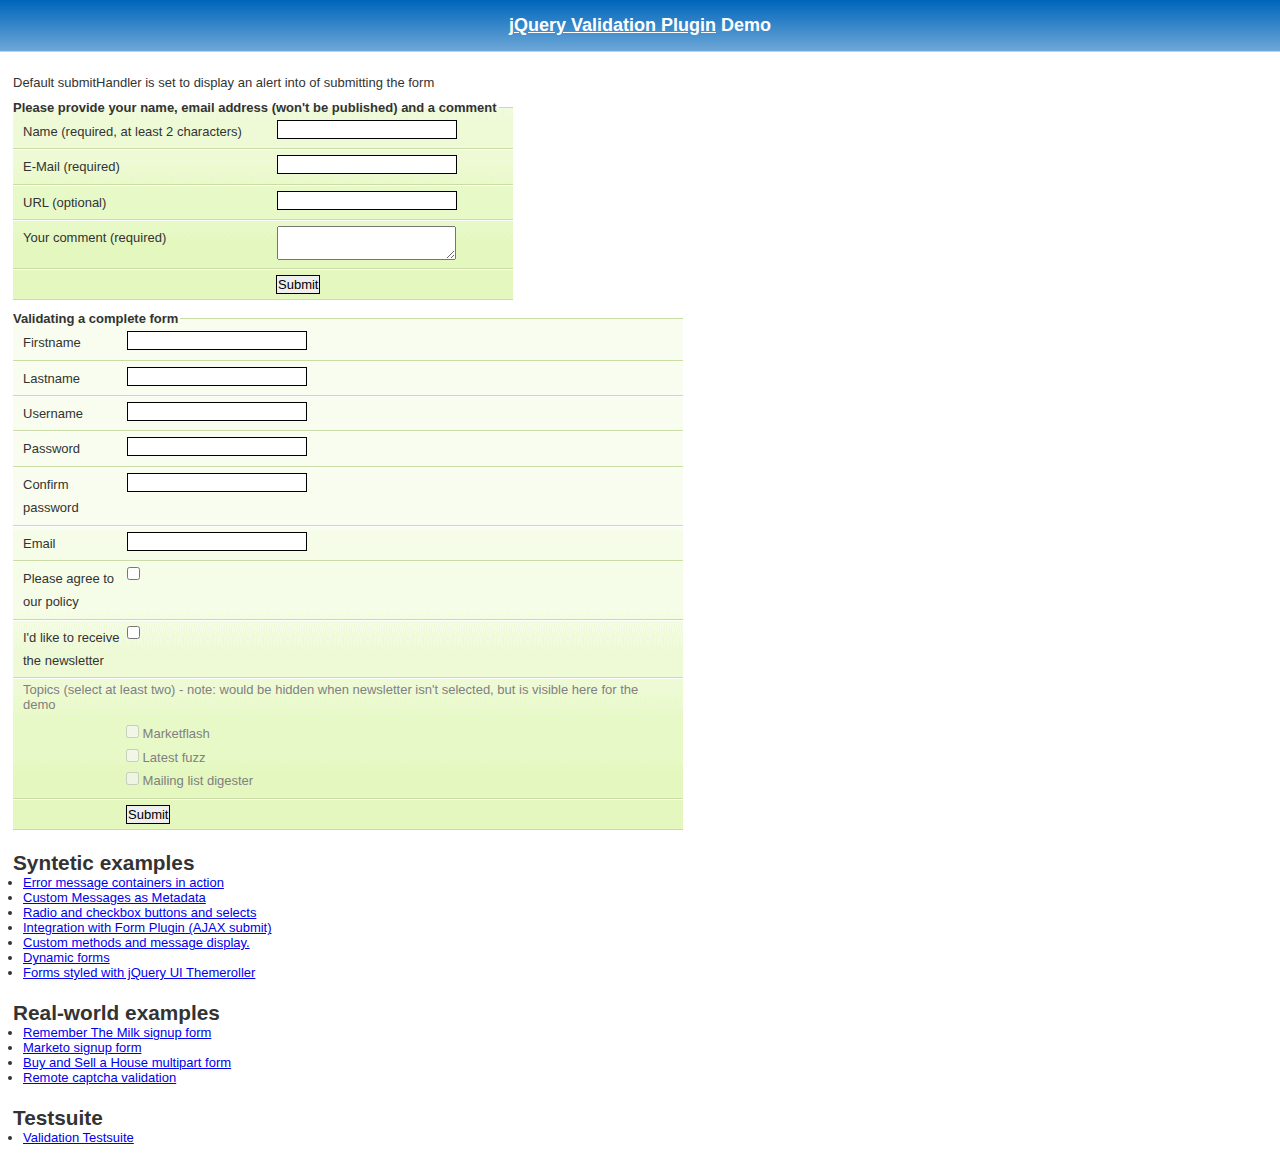
<file: js/jquery-validation/demo/index.html>
<!DOCTYPE html PUBLIC "-//W3C//DTD XHTML 1.0 Transitional//EN" "http://www.w3.org/TR/xhtml1/DTD/xhtml1-transitional.dtd">
<html xmlns="http://www.w3.org/1999/xhtml">
<head>
<meta http-equiv="Content-Type" content="text/html; charset=ISO-8859-1" />
<title>jQuery validation plug-in - main demo</title>

<link rel="stylesheet" type="text/css" media="screen" href="css/screen.css" />

<script src="../lib/jquery.js" type="text/javascript"></script>
<script src="../jquery.validate.js" type="text/javascript"></script>

<script type="text/javascript">
$.validator.setDefaults({
	submitHandler: function() { alert("submitted!"); }
});

$().ready(function() {
	// validate the comment form when it is submitted
	$("#commentForm").validate();
	
	// validate signup form on keyup and submit
	$("#signupForm").validate({
		rules: {
			firstname: "required",
			lastname: "required",
			username: {
				required: true,
				minlength: 2
			},
			password: {
				required: true,
				minlength: 5
			},
			confirm_password: {
				required: true,
				minlength: 5,
				equalTo: "#password"
			},
			email: {
				required: true,
				email: true
			},
			topic: {
				required: "#newsletter:checked",
				minlength: 2
			},
			agree: "required"
		},
		messages: {
			firstname: "Please enter your firstname",
			lastname: "Please enter your lastname",
			username: {
				required: "Please enter a username",
				minlength: "Your username must consist of at least 2 characters"
			},
			password: {
				required: "Please provide a password",
				minlength: "Your password must be at least 5 characters long"
			},
			confirm_password: {
				required: "Please provide a password",
				minlength: "Your password must be at least 5 characters long",
				equalTo: "Please enter the same password as above"
			},
			email: "Please enter a valid email address",
			agree: "Please accept our policy"
		}
	});
	
	// propose username by combining first- and lastname
	$("#username").focus(function() {
		var firstname = $("#firstname").val();
		var lastname = $("#lastname").val();
		if(firstname && lastname && !this.value) {
			this.value = firstname + "." + lastname;
		}
	});
	
	//code to hide topic selection, disable for demo
	var newsletter = $("#newsletter");
	// newsletter topics are optional, hide at first
	var inital = newsletter.is(":checked");
	var topics = $("#newsletter_topics")[inital ? "removeClass" : "addClass"]("gray");
	var topicInputs = topics.find("input").attr("disabled", !inital);
	// show when newsletter is checked
	newsletter.click(function() {
		topics[this.checked ? "removeClass" : "addClass"]("gray");
		topicInputs.attr("disabled", !this.checked);
	});
});
</script>

<style type="text/css">
#commentForm { width: 500px; }
#commentForm label { width: 250px; }
#commentForm label.error, #commentForm input.submit { margin-left: 253px; }
#signupForm { width: 670px; }
#signupForm label.error {
	margin-left: 10px;
	width: auto;
	display: inline;
}
#newsletter_topics label.error {
	display: none;
	margin-left: 103px;
}
</style>

</head>
<body>

<h1 id="banner"><a href="http://bassistance.de/jquery-plugins/jquery-plugin-validation/">jQuery Validation Plugin</a> Demo</h1>
<div id="main">

<p>Default submitHandler is set to display an alert into of submitting the form</p>

<form class="cmxform" id="commentForm" method="get" action="">
	<fieldset>
		<legend>Please provide your name, email address (won't be published) and a comment</legend>
		<p>
			<label for="cname">Name (required, at least 2 characters)</label>
			<input id="cname" name="name" class="required" minlength="2" />
		<p>
			<label for="cemail">E-Mail (required)</label>
			<input id="cemail" name="email" class="required email" />
		</p>
		<p>
			<label for="curl">URL (optional)</label>
			<input id="curl" name="url" class="url" value="" />
		</p>
		<p>
			<label for="ccomment">Your comment (required)</label>
			<textarea id="ccomment" name="comment" class="required"></textarea>
		</p>
		<p>
			<input class="submit" type="submit" value="Submit"/>
		</p>
	</fieldset>
</form>

<form class="cmxform" id="signupForm" method="get" action="">
	<fieldset>
		<legend>Validating a complete form</legend>
		<p>
			<label for="firstname">Firstname</label>
			<input id="firstname" name="firstname" />
		</p>
		<p>
			<label for="lastname">Lastname</label>
			<input id="lastname" name="lastname" />
		</p>
		<p>
			<label for="username">Username</label>
			<input id="username" name="username" />
		</p>
		<p>
			<label for="password">Password</label>
			<input id="password" name="password" type="password" />
		</p>
		<p>
			<label for="confirm_password">Confirm password</label>
			<input id="confirm_password" name="confirm_password" type="password" />
		</p>
		<p>
			<label for="email">Email</label>
			<input id="email" name="email" />
		</p>
		<p>
			<label for="agree">Please agree to our policy</label>
			<input type="checkbox" class="checkbox" id="agree" name="agree" />
		</p>
		<p>
			<label for="newsletter">I'd like to receive the newsletter</label>
			<input type="checkbox" class="checkbox" id="newsletter" name="newsletter" />
		</p>
		<fieldset id="newsletter_topics">
			<legend>Topics (select at least two) - note: would be hidden when newsletter isn't selected, but is visible here for the demo</legend>
			<label for="topic_marketflash">
				<input type="checkbox" id="topic_marketflash" value="marketflash" name="topic" />
				Marketflash
			</label>
			<label for="topic_fuzz">
				<input type="checkbox" id="topic_fuzz" value="fuzz" name="topic" />
				Latest fuzz
			</label>
			<label for="topic_digester">
				<input type="checkbox" id="topic_digester" value="digester" name="topic" />
				Mailing list digester
			</label>
			<label for="topic" class="error">Please select at least two topics you'd like to receive.</label>
		</fieldset>
		<p>
			<input class="submit" type="submit" value="Submit"/>
		</p>
	</fieldset>
</form>

<h3>Syntetic examples</h3>
<ul>
	<li><a href="errorcontainer-demo.html">Error message containers in action</a></li>
	<li><a href="custom-messages-metadata-demo.html">Custom Messages as Metadata</a></li>
	<li><a href="radio-checkbox-select-demo.html">Radio and checkbox buttons and selects</a></li>
	<li><a href="ajaxSubmit-intergration-demo.html">Integration with Form Plugin (AJAX submit)</a></li>
	<li><a href="custom-methods-demo.html">Custom methods and message display.</a></li>
	<li><a href="dynamic-totals.html">Dynamic forms</a></li>
	<li><a href="themerollered.html">Forms styled with jQuery UI Themeroller</a></li>
</ul>
<h3>Real-world examples</h3>
<ul>
	<li><a href="milk/">Remember The Milk signup form</a></li>
	<li><a href="marketo/">Marketo signup form</a></li>
	<li><a href="multipart/">Buy and Sell a House multipart form</a></li>
	<li><a href="captcha/">Remote captcha validation</a></li>
</ul>

<h3>Testsuite</h3>
<ul>
	<li><a href="../test/">Validation Testsuite</a></li>
</ul>	

</div>

<script src="http://www.google-analytics.com/urchin.js" type="text/javascript">
</script>
<script type="text/javascript">
_uacct = "UA-2623402-1";
urchinTracker();
</script>
</body>
</html>
</file>
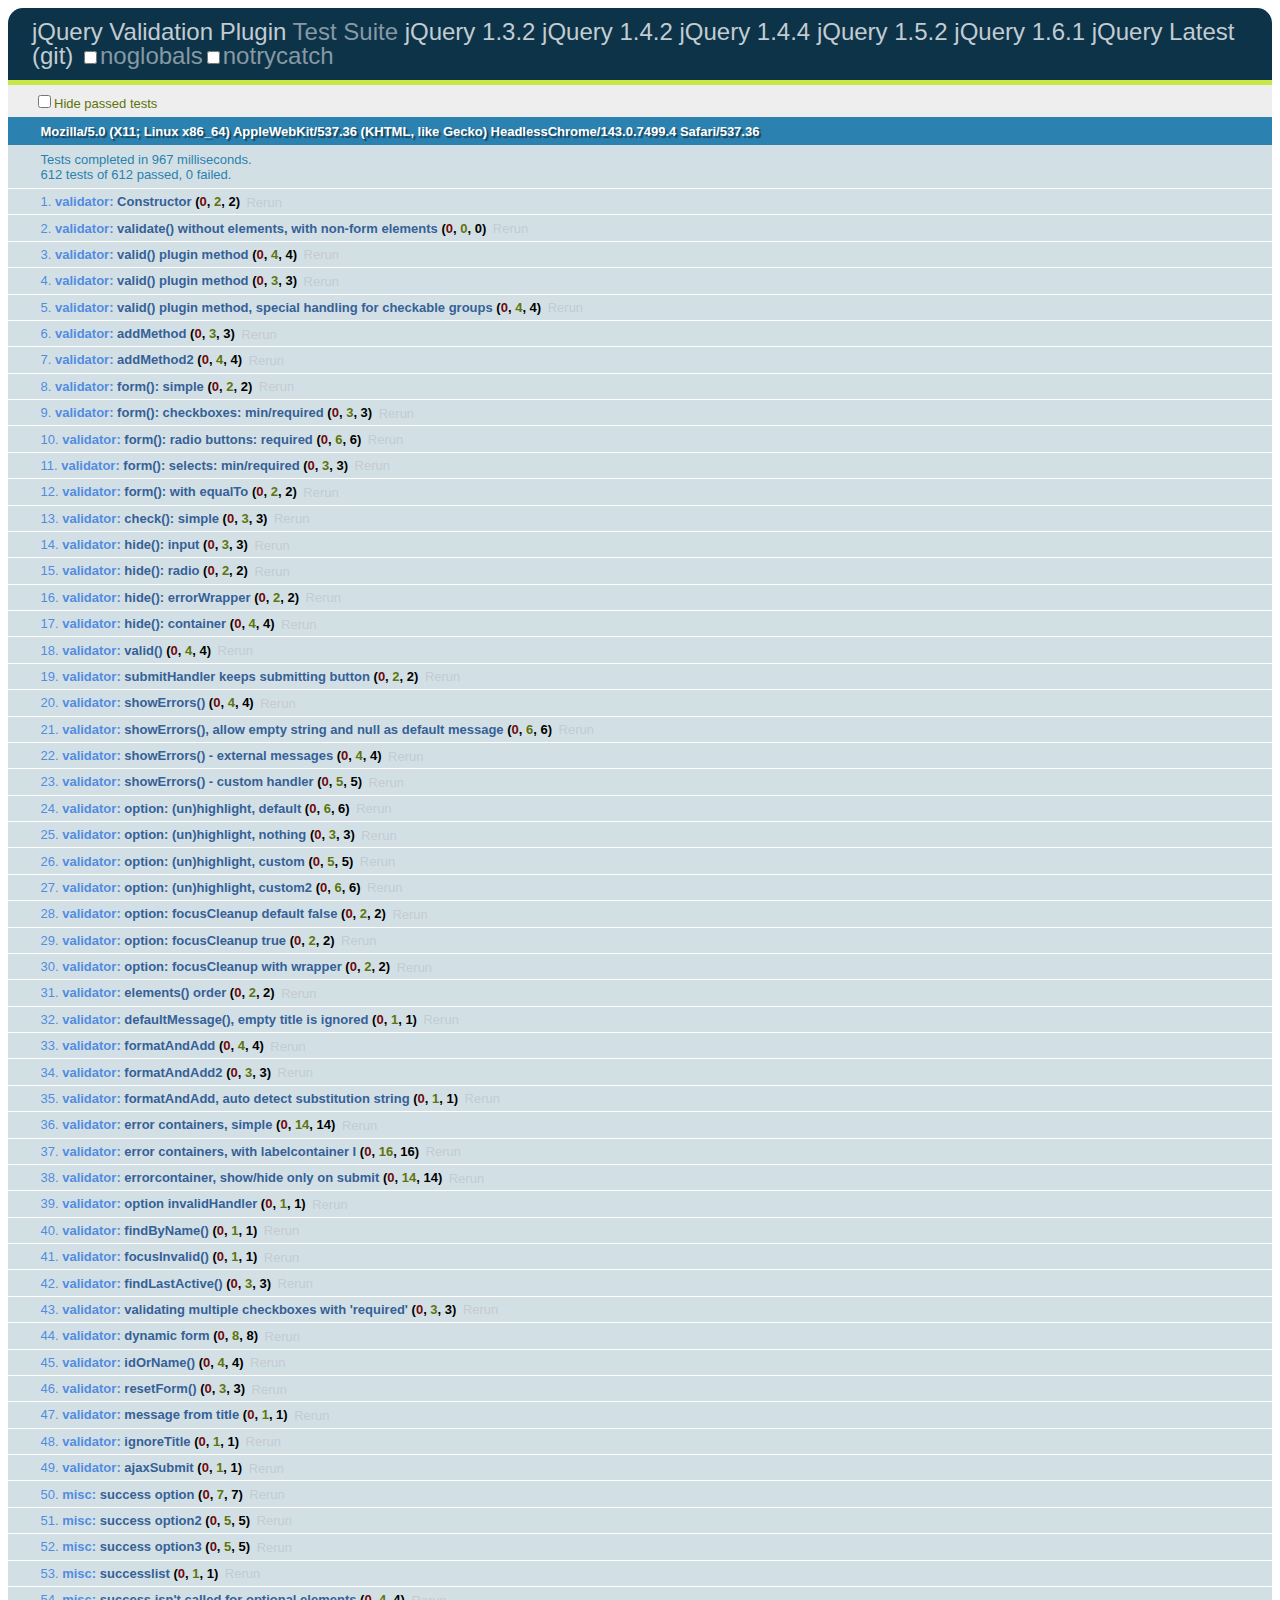
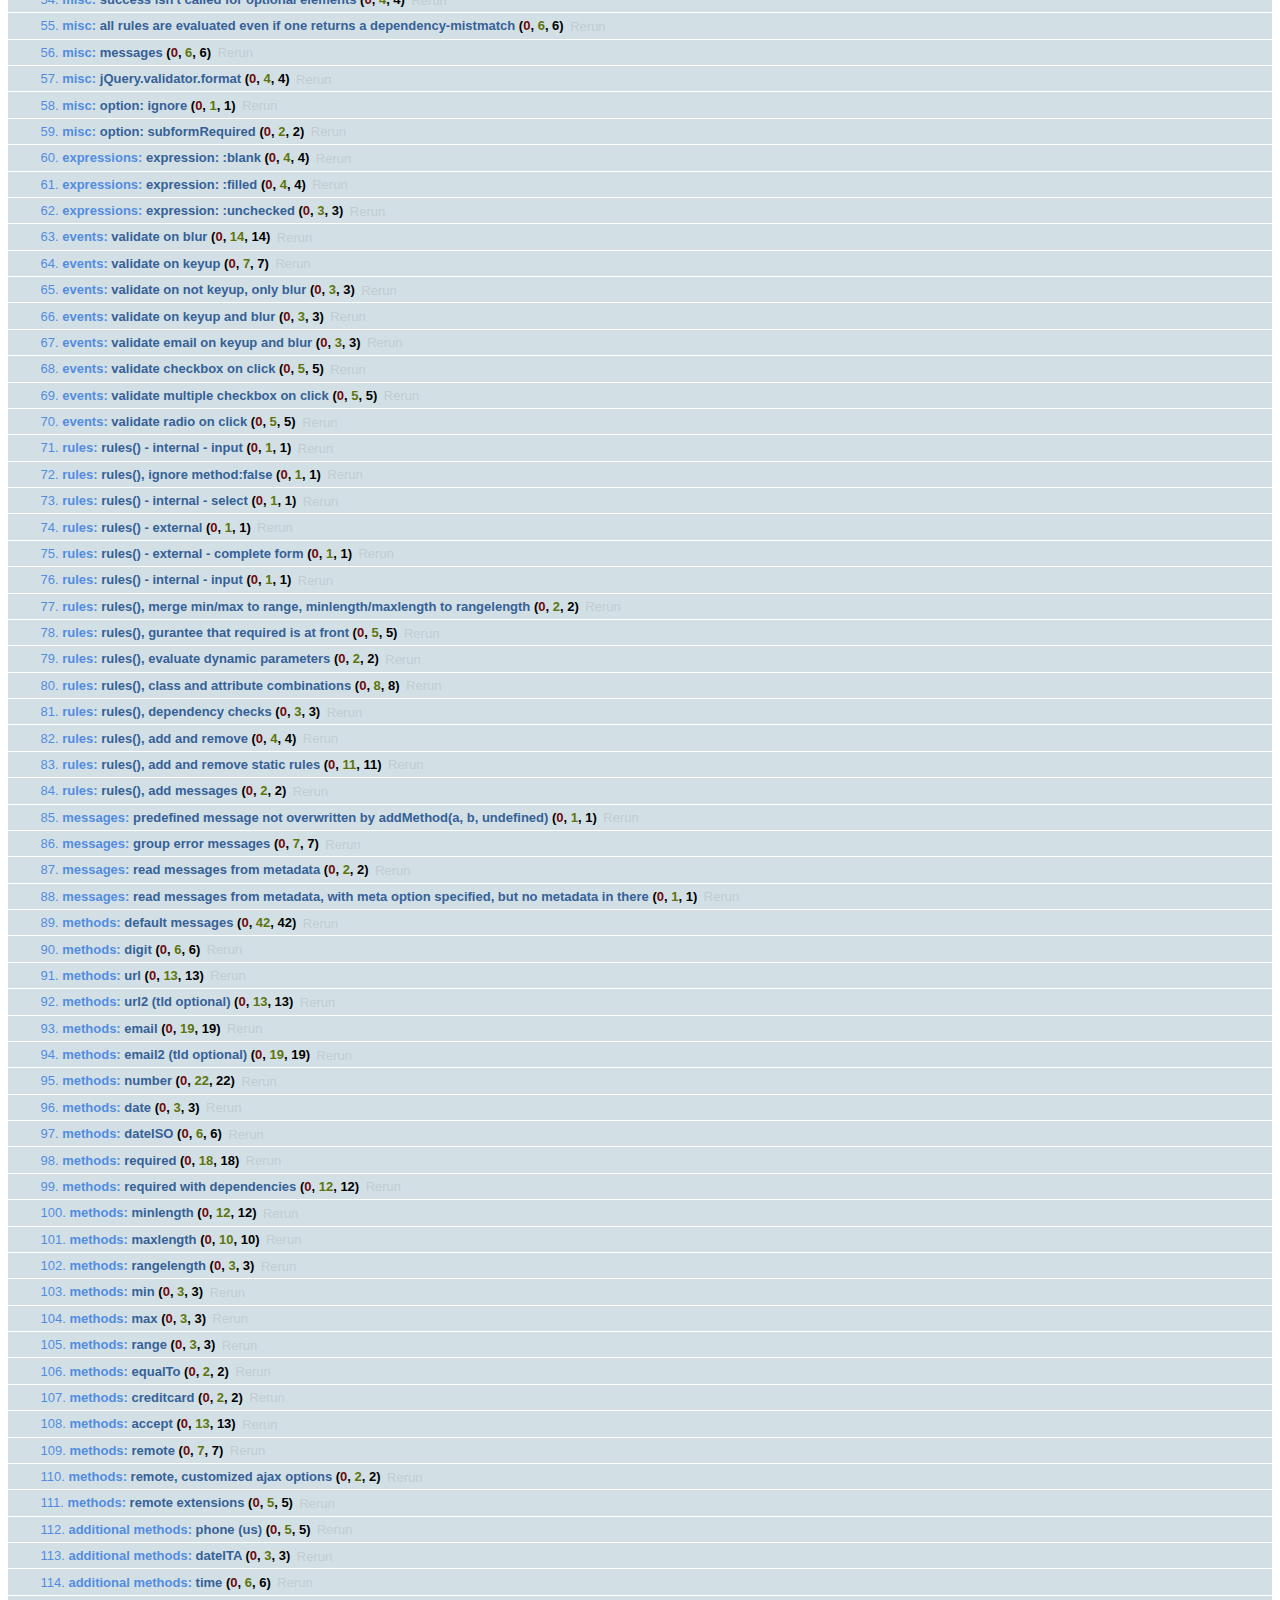
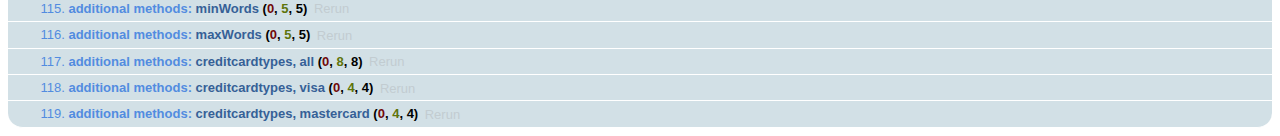
<file: js/jquery-validation/test/index.html>
<!DOCTYPE html>
<html id="html">
<head>
	<title>jQuery - Validation Test Suite</title>
	<link rel="Stylesheet" media="screen" href="qunit/qunit.css" />
	<script type="text/javascript" src="jquery.js"></script>
	<script type="text/javascript" src="../lib/jquery.form.js"></script>
	<script type="text/javascript" src="qunit/qunit.js"></script>
	<script type="text/javascript" src="../lib/jquery.metadata.js"></script>
	<script type="text/javascript" src="../lib/jquery.mockjax.js"></script>
	<script type="text/javascript" src="../jquery.validate.js"></script>
	<script type="text/javascript" src="../additional-methods.js"></script>
	<script type="text/javascript" src="test.js"></script>
	<script type="text/javascript" src="rules.js"></script>
	<script type="text/javascript" src="messages.js"></script>
	<script type="text/javascript" src="methods.js"></script>
</head>
<body id="body">
	<h1 id="qunit-header">
		<a href="http://bassistance.de/jquery-plugins/jquery-plugin-validation/">jQuery Validation Plugin</a> Test Suite
		<a href="?jquery=1.3.2">jQuery 1.3.2</a>
		<a href="?jquery=1.4.2">jQuery 1.4.2</a>
		<a href="?jquery=1.4.4">jQuery 1.4.4</a>
		<a href="?jquery=1.5.2">jQuery 1.5.2</a>
		<a href="?jquery=1.6.1">jQuery 1.6.1</a>
		<a href="?jquery=git">jQuery Latest (git)</a>
		</h1>
	<div>
	</div>
	<h2 id="qunit-banner"></h2>
	<div id="qunit-testrunner-toolbar"></div>
	<h2 id="qunit-userAgent"></h2>
	<ol id="qunit-tests"></ol>
	
	<!-- Test HTML -->
	<div id="other" style="display:none;">
		<input type="password" name="pw1" id="pw1" value="engfeh" />
		<input type="password" name="pw2" id="pw2" value="" />
	</div>
	<div id="qunit-fixture">
		<p id="firstp">See <a id="simon1" href="http://simon.incutio.com/archive/2003/03/25/#getElementsBySelector" rel="bookmark">this blog entry</a> for more information.</p>
		<p id="ap">
			Here are some links in a normal paragraph: <a id="google" href="http://www.google.com/" title="Google!">Google</a>, 
			<a id="groups" href="http://groups.google.com/">Google Groups</a>. 
			This link has <code><a href="#" id="anchor1">class="blog"</a></code>: 
			<a href="http://diveintomark.org/" class="blog" hreflang="en" id="mark">diveintomark</a>

		</p>
		<div id="foo">
			<p id="sndp">Everything inside the red border is inside a div with <code>id="foo"</code>.</p>
			<p lang="en" id="en">This is a normal link: <a id="yahoo" href="http://www.yahoo.com/" class="blogTest">Yahoo</a></p>
			<p id="sap">This link has <code><a href="#2" id="anchor2">class="blog"</a></code>: <a href="http://simon.incutio.com/" class="blog link" id="simon">Simon Willison's Weblog</a></p>

		</div>
		<p id="first">Try them out:</p>
		<ul id="firstUL"></ul>
		<ol id="empty"></ol>
		
		<form id="testForm1">
			<input type="text" class="{required:true,minlength:2}" title="buga" name="firstname" id="firstname" />
			<label id="errorFirstname" for="firstname" class="error">error for firstname</label>
			<input type="text" class="{required:true}" title="buga" name="lastname" id="lastname" />
			<input type="text" class="{required:true}" title="something" name="something" id="something" value="something" />
		</form>
		
		<form id="testForm1clean">
			<input title="buga" name="firstname" id="firstnamec" />
			<label id="errorFirstname" for="firstname" class="error">error for firstname</label>
			<input title="buga" name="lastname" id="lastnamec" />
			<input name="username" id="usernamec" />
		</form>
		
		<form id="userForm">
			<input type="text" class="{required:true}" name="username" id="username" />
			<input type="submit" name="submitButton" value="submitButtonValue" />
		</form>
		
		<form id="signupForm" action="form.php">
			<input id="user" name="user" title="Please enter your username (at least 3 characters)" class="{required:true,minlength:3}" />
			<input type="password" name="password" id="password" class="{required:true,minlength:5}" />
		</form>
		
		<form id="testForm2">
			<input class="{required:true}" type="radio" name="agree" id="agb" />
			<label for="agree" id="agreeLabel" class="xerror">error for agb</label>
		</form>
		
		<form id="testForm3">
			<select class="{required:true}" name="meal" id="meal" >
				<option value="">Please select...</option>
				<option value="1">Food</option>
				<option value="2">Milk</option>
			</select>
		</form>
		<div class="error" id="errorContainer">
			<ul>
				<li class="error" id="errorWrapper">
					<label for="meal" id="mealLabel" class="error">error for meal</label>
				</li>
			</ul>
		</div>
		
		<form id="testForm4">
			<input class="{foo:true}" name="f1" id="f1" />
			<input class="{bar:true}" name="f2" id="f2" />
		</form>
		
		<form id="testForm5">
			<input class="{equalTo:'#x2'}" value="x" name="x1" id="x1" />
			<input class="{equalTo:'#x1'}" value="y" name="x2" id="x2" />
		</form>
		
		<form id="testForm6">
			<input class="{required:true,minlength:2}" type="checkbox" name="check" id="form6check1" />
			<input type="checkbox" name="check" id="form6check2" />
		</form>
		
		<form id="testForm7">
			<select class="{required:true,minlength:2}" name="selectf7" id="selectf7" multiple="multiple">
				<option id="optionxa" value="0">0</option>
				<option id="optionxb" value="1">1</option>
				<option id="optionxc" value="2">2</option>
				<option id="optionxd" value="3">3</option>
			</select>
		</form>
		
		<form id="dateRangeForm">
			<input id="fromDate" name="fromDate" class="requiredDateRange" value="x" />
			<input id="toDate" name="toDate" class="requiredDateRange" value="y" />
			<span class="errorContainer"></span>
		</form>
		
		<form id="testForm8">
			<input id="form8input" class="{required:true,number:true,rangelength:[2,8]}" name="abc" />
			<input type="radio" name="radio1"/>
		</form>
		
		<form id="testForm9">
			<input id="testEmail9" class="{required:true,email:true,messages:{required:'required',email:'email'}}" />
		</form>
		
		<form id="testForm10">
			<input type="radio" name="testForm10Radio" value="1" id="testForm10Radio1" />
			<input type="radio" name="testForm10Radio" value="2" id="testForm10Radio2" />
		</form>

		<div id="simplecontainer">
			<h3></h3>
		</div>

		<div id="container"></div>
		
		<ol id="labelcontainer"></ol>
		
		<form id="elementsOrder">
			<select class="required" name="order1" id="order1"><option value="">none</option></select>
			<input class="required" name="order2" id="order2"/>
			<input class="required" name="order3" type="checkbox" id="order3"/>
			<input class="required" name="order4" id="order4"/>
			<input class="required" name="order5" type="radio" id="order5"/>
			<input class="required" name="order6" id="order6"/>
			<ul id="orderContainer">
			</ul>
		</form>	
		
		<form id="form" action="formaction">
			<input type="text" name="action" value="Test" id="text1"/>
			<input type="text" name="text2" value="   " id="text1b"/>
			<input type="text" name="text2" value="T " id="text1c"/>
			<input type="text" name="text2" value="T" id="text2"/>
			<input type="text" name="text2" value="TestTestTest" id="text3"/>
			
			<input type="text" name="action" value="0" id="value1"/>
			<input type="text" name="text2" value="10" id="value2"/>
			<input type="text" name="text2" value="1000" id="value3"/>
			
			<input type="radio" name="radio1" id="radio1"/>
			<input type="radio" name="radio1" id="radio1a"/>
			<input type="radio" name="radio2" id="radio2" checked="checked"/>
			<input type="radio" name="radio" id="radio3"/>
			<input type="radio" name="radio" id="radio4" checked="checked"/>
			
			<input type="checkbox" name="check" id="check1" checked="checked"/>
			<input type="checkbox" name="check" id="check1b" />
			
			<input type="checkbox" name="check2" id="check2"/>
			
			<input type="checkbox" name="check3" id="check3" checked="checked"/>
			<input type="checkbox" name="check3" checked="checked"/>
			<input type="checkbox" name="check3" checked="checked"/>
			<input type="checkbox" name="check3" checked="checked"/>
			<input type="checkbox" name="check3" checked="checked"/>
			
			<input type="hidden" name="hidden" id="hidden1"/>
			<input type="text" style="display:none;" name="foo[bar]" id="hidden2"/>
			
			<input type="text" readonly="readonly" id="name" name="name" value="name" />
			
			<button name="button">Button</button>
			
			<textarea id="area1" name="area1"">foobar</textarea>
			
			
			<textarea id="area2" name="area2"></textarea>
			
			<select name="select1" id="select1">
				<option id="option1a" value="">Nothing</option>
				<option id="option1b" value="1">1</option>
				<option id="option1c" value="2">2</option>
				<option id="option1d" value="3">3</option>
			</select>
			<select name="select2" id="select2">
				<option id="option2a" value="">Nothing</option>
				<option id="option2b" value="1">1</option>
				<option id="option2c" value="2">2</option>
				<option id="option2d" selected="selected" value="3">3</option>
			</select>
			<select name="select3" id="select3" multiple="multiple">
				<option id="option3a" value="">Nothing</option>
				<option id="option3b" selected="selected" value="1">1</option>
				<option id="option3c" selected="selected" value="2">2</option>
				<option id="option3d" value="3">3</option>
			</select>
			<select name="select4" id="select4" multiple="multiple">
				<option id="option4a" selected="selected" value="1">1</option>
				<option id="option4b" selected="selected" value="2">2</option>
				<option id="option4c" selected="selected" value="3">3</option>
				<option id="option4d" selected="selected" value="4">4</option>
				<option id="option4e" selected="selected" value="5">5</option>
			</select>
			<select name="select5" id="select5" multiple="multiple">
				<option id="option5a" value="0">0</option>
				<option id="option5b" value="1">1</option>
				<option id="option5c" value="2">2</option>
				<option id="option5d" value="3">3</option>
			</select>
		</form>
		
		<form id="v2">
			<input id="v2-i1" name="v2-i1" class="required" />
			<input id="v2-i2" name="v2-i2" class="required email" />
			<input id="v2-i3" name="v2-i3" class="url" />
			<input id="v2-i4" name="v2-i4" class="required" minlength="2" />
			<input id="v2-i5" name="v2-i5" class="required" minlength="2" maxlength="5" customMethod1="123" />
			<input id="v2-i6" name="v2-i6" class="required customMethod2 {maxlength: 5}" minlength="2" />
			<input id="v2-i7" name="v2-i7" />
		</form>
		
		<form id="checkables">
			<input type="checkbox" id="checkable1" name="checkablesgroup" class="required" />
			<input type="checkbox" id="checkable2" name="checkablesgroup" />
			<input type="checkbox" id="checkable3" name="checkablesgroup" />
		</form>
		
		
		<form id="subformRequired">
			<div class="billingAddressControl">
            	<input type="checkbox" id="bill_to_co" name="bill_to_co" class="toggleCheck" checked="checked" style="width: auto;" tabindex="1" />
            	<label for="bill_to_co" style="cursor:pointer">Same as Company Address</label>
          	</div>
			<div id="subform">
				<input  maxlength="40" class="billingRequired" name="bill_first_name" size="20" type="text" tabindex="2" value="" />
			</div>
			<input id="co_name" class="required" maxlength="40" name="co_name" size="20" type="text" tabindex="1" value="" />
		</form>
		
		<form id="withTitle">
			<input class="required" name="hastitle" type="text" title="fromtitle" />
		</form>
		
		<form id="ccform" method="get" action="">
			<input id="cardnumber" name="cardnumber" />
		</form>
	</div>
	
</body>
</html>
</file>
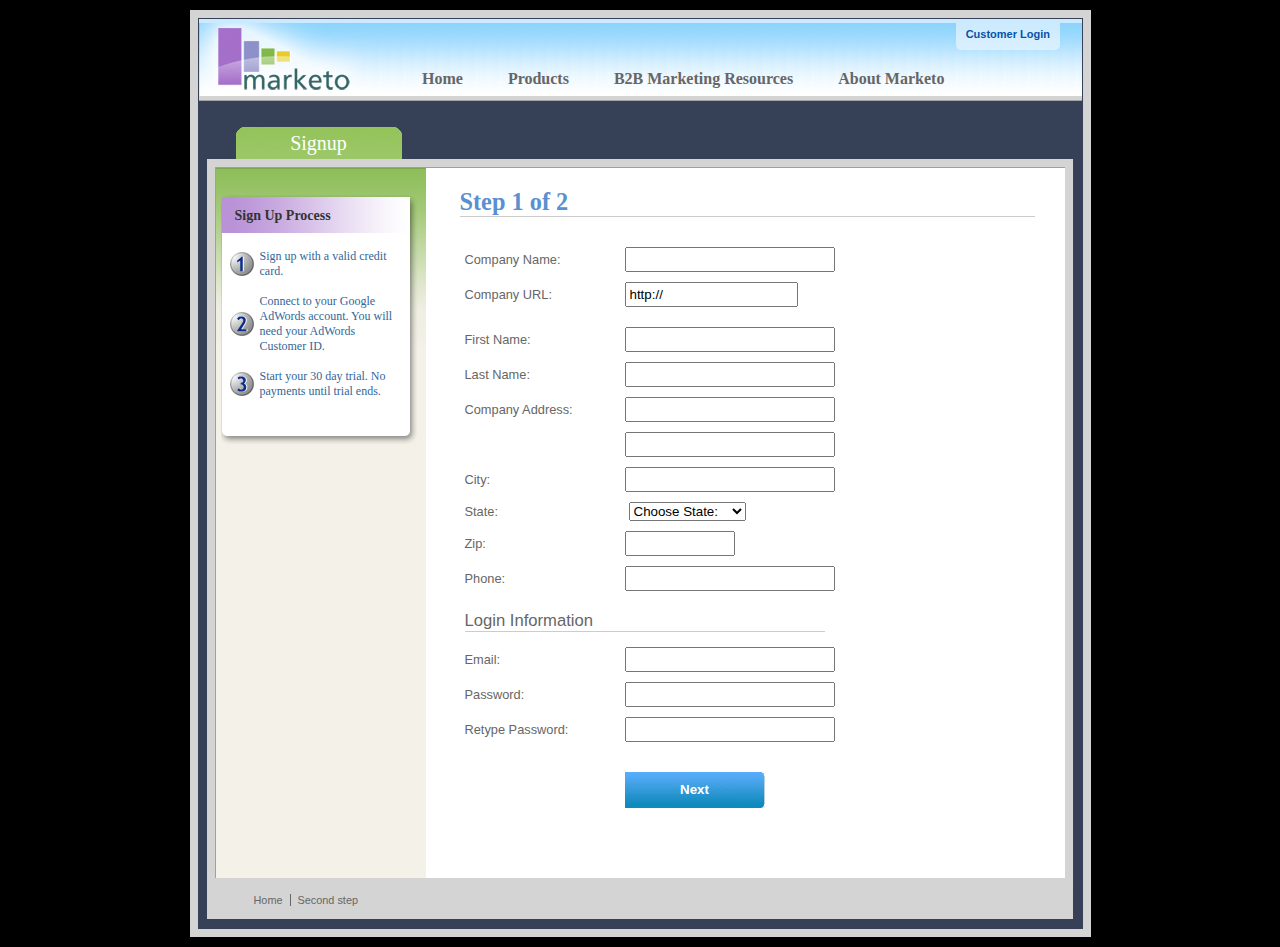
<file: js/jquery-validation/demo/marketo/index.html>
<!DOCTYPE html PUBLIC "-//W3C//DTD XHTML 1.0 Transitional//EN" "http://www.w3.org/TR/2000/REC-xhtml1-200000126/DTD/xhtml1-transitional.dtd">
<html xmlns="http://www.w3.org/1999/xhtml" xml:lang="en" lang="en">
<head>

<meta http-equiv="Content-Type" content="text/html; charset=utf-8" />
<meta name="title" content="Subscription Signup | Marketo" />
<meta name="robots" content="index, follow" />
<meta name="description" content="Marketo Search Marketing application" />
<meta name="keywords" content="Marketo, Search Marketing" />
<meta name="language" content="en" />
<title>Subscription Signup | Marketo</title>

<link rel="shortcut icon" href="/favicon.ico" />

<script src="../../lib/jquery.js" type="text/javascript"></script>
<script src="../../jquery.validate.js" type="text/javascript"></script>

<script type="text/javascript" src="jquery.maskedinput.js"></script>
<script type="text/javascript" src="mktSignup.js"></script>

<link rel="stylesheet" type="text/css" media="screen" href="stylesheet.css" />
</head>
<body>
<!--[if lte IE 6]>
  <link rel="stylesheet" type="text/css" media="all" href="ie6.css" />
<![endif]-->

<!-- start page wrapper --><div id="letterbox">

<!-- start header container -->
<div id="header-background">
        <div class="nav-global-container">

                <div class="login"><a href="#"><span></span>Customer Login</a></div>
                <div class="logo"><a href="#"><img src="images/logo_marketo.gif" width="168" height="73"  alt="Marketo" /></a></div>
		<div class="nav-global">
				<ul>
      		<li><a href="#" class="nav-g01"><span></span>Home</a></li>
    			<li><a href="#" class="nav-g02"><span></span>Products</a></li>
    			<li><a href="#" class="nav-g04"><span></span>B2B Marketing Resources</a></li>

    			<li><a href="#" class="nav-g05"><span></span>About Marketo</a></li>
			</ul>
		</div>

	</div>
</div>
<!-- end header container -->
<div class="line-grey-tier"></div>

<!-- start page container 2 div-->
<div id="page-container" class="resize"><div id="page-content-inner" class="resize">

<!-- start col-main -->

<div id="col-main" class="resize" style="">



  <!-- start main content  -->
  <div class="main-content resize">

  <div class="action-container" style="display:none;"></div>


<h1>Step 1 of 2 </h1>
<p>
</p>
<br clear="all" />
<div>
  <form id="profileForm" type="actionForm" action="step2.htm" method="get" >


    <div class="error" style="display:none;">
      <img src="images/warning.gif" alt="Warning!" width="24" height="24" style="float:left; margin: -5px 10px 0px 0px; " />

      <span></span>.<br clear="all"/>
    </div>


    <table cellpadding="0" cellspacing="0" border="0">
      <tr>
        <td class="label"><label for="co_name">Company Name:</label></td>
        <td class="field">
          <input id="co_name" class="required" maxlength="40" name="co_name" size="20" type="text" tabindex="1" value="" />
        </td>
      </tr>
      <tr>
        <td class="label"><label for="co_url">Company URL:</label></td>
        <td class="field">
          <input id="co_url" class="required defaultInvalid url" maxlength="40" name="co_url" style="width:163px" type="text" tabindex="2" value="http://" />
        </td>
      </tr>
      <tr>
        <td/><td/>
      </tr>
      <tr>
        <td class="label"><label for="first_name">First Name:</label></td>
        <td class="field">
          <input id="first_name" class="required" maxlength="40" name="first_name" size="20" type="text" tabindex="3" value="" />
        </td>
      </tr>
      <tr>
        <td class="label"><label for="last_name">Last Name:</label></td>
        <td class="field">
          <input id="last_name" class="required" maxlength="40" name="last_name" size="20" type="text" tabindex="4" value="" />
        </td>
      </tr>
      <tr>
        <td class="label"><label for="address1">Company Address:</label></td>
        <td class="field">
          <input  maxlength="40" class="required" name="address1" size="20" type="text" tabindex="5" value="" />
        </td>
      </tr>
      <tr>
        <td class="label"></td>
        <td class="field">
          <input  maxlength="40" name="address2" size="20" type="text" tabindex="6" value="" />
        </td>
      </tr>
      <tr>
        <td class="label"><label for="city">City:</label></td>
        <td class="field">
          <input  maxlength="40" class="required" name="city" size="20" type="text" tabindex="7" value="" />
        </td>
      </tr>
      <tr>
        <td class="label"><label for="state">State:</label></td>
        <td class="field">
          <select id="state" class="required" name="state" style="margin-left: 4px;" tabindex="8">
            <option value="">Choose State:</option>
            <option value="AL">Alabama</option><option value="AK">Alaska</option><option value="AZ">Arizona</option><option value="AR">Arkansas</option><option value="CA">California</option><option value="CO">Colorado</option><option value="CT">Connecticut</option><option value="DE">Delaware</option><option value="FL">Florida</option><option value="GA">Georgia</option><option value="HI">Hawaii</option><option value="ID">Idaho</option><option value="IL">Illinois</option><option value="IN">Indiana</option><option value="IA">Iowa</option><option value="KS">Kansas</option><option value="KY">Kentucky</option><option value="LA">Louisiana</option><option value="ME">Maine</option><option value="MD">Maryland</option><option value="MA">Massachusetts</option><option value="MI">Michigan</option><option value="MN">Minnesota</option><option value="MS">Mississippi</option><option value="MO">Missouri</option><option value="MT">Montana</option><option value="NE">Nebraska</option><option value="NV">Nevada</option><option value="NH">New Hampshire</option><option value="NJ">New Jersey</option><option value="NM">New Mexico</option><option value="NY">New York</option><option value="NC">North Carolina</option><option value="ND">North Dakota</option><option value="OH">Ohio</option><option value="OK">Oklahoma</option><option value="OR">Oregon</option><option value="PA">Pennsylvania</option><option value="RI">Rhode Island</option><option value="SC">South Carolina</option><option value="SD">South Dakota</option><option value="TN">Tennessee</option><option value="TX">Texas</option><option value="UT">Utah</option><option value="VT">Vermont</option><option value="VA">Virginia</option><option value="WA">Washington</option><option value="WV">West Virginia</option><option value="WI">Wisconsin</option><option value="WY">Wyoming</option>
          </select>
        </td>
      </tr>

      <tr>
        <td class="label"><label for="zip">Zip:</label></td>
        <td class="field">
          <input  maxlength="10" name="zip" style="width: 100px" type="text" class="required zipcode" tabindex="9" value="" />
        </td>
      </tr>
      <tr>
        <td class="label"><label for="phone">Phone:</label></td>
        <td class="field">
          <input id="phone" maxlength="14" name="phone" type="text" class="required phone" tabindex="10" value="" />
        </td>
      </tr>



      <tr>
        <td colspan="2">
          <h2 style="border-bottom: 1px solid #CCCCCC;">Login Information</h2>
        </td>
      </tr>


      <tr>
        <td class="label"><label for="email">Email:</label></td>
        <td class="field">
          <input id="email" class="required email" remote="emails.php" maxlength="40" name="email" size="20" type="text" tabindex="11" value="" />
        </td>
      </tr>

      <tr>
        <td class="label"><label for="password1">Password:</label></td>
        <td class="field">
        	<input id="password1" class="required password" maxlength="40" name="password1" size="20" type="password" tabindex="12" value="" />
        </td>
      </tr>
      <tr>
        <td class="label"><label for="password2">Retype Password:</label></td>
        <td class="field">
          <input id="password2" class="required" equalTo="#password1" maxlength="40" name="password2"  size="20" type="password" tabindex="13" value="" />
          <div class="formError"></div>
        </td>
      </tr>
      <tr>
        <td></td>
        <td>
          <div class="buttonSubmit">
            <span></span>
            <input class="formButton" type="submit" value="Next" style="width: 140px" tabindex="14" />
          </div>

        </td>
      </tr>
    </table><br /><br />
  </form>
  <br clear="all"/>


</div>



	</div>	<!-- end main content  -->
	<br />
</div> <!-- end col-main -->

<!-- start left col -->
<div id="col-left" class="nav-left-back empty resize" style="position: absolute; min-height: 450px;">
  <div class="col-left-header-tab" style="position: absolute;">Signup</div>
  <div class="nav-left">

  </div>


      <div class="left-nav-callout png" style="top: 15px; margin-bottom: 100px;">
        <img src="images/left-nav-callout-long.png"  class="png" alt="" />
        <h6>Sign Up Process</h6>
        <a style="background-image: url(images/step1-24.gif); font-weight: normal; text-decoration: none; cursor: default;">Sign up with a valid credit card.</a>
        <a style="background-image: url(images/step2-24.gif); font-weight: normal; text-decoration: none; cursor: default;">Connect to your Google AdWords account.  You will need your AdWords Customer ID.</a>
        <a style="background-image: url(images/step3-24.gif); font-weight: normal; text-decoration: none; cursor: default;">Start your 30 day trial.  No payments until trial ends.</a>
      </div>

<div class="footerAddress">
<b>Marketo Inc.</b><br />
1710 S. Amphlett Blvd.<br />
San Mateo, CA 94402 USA<br />
</div>
<br clear="all"/>
</div>	<!-- end left col -->

</div>  </div>  <!-- end page container 2 divs-->

  <div id="footer-container" align="center">
   <div class="footer">
    <ul>
    <li><a href="..">Home</a></li>
    <li class="line-off"><a href="step2.htm">Second step</a></li>
    </ul>
    </div></div>



<!-- end page wrapper -->
</div>
<script src="http://www.google-analytics.com/urchin.js" type="text/javascript">
</script>
<script type="text/javascript">
_uacct = "UA-2623402-1";
urchinTracker();
</script>
    </body>
</html>
</file>
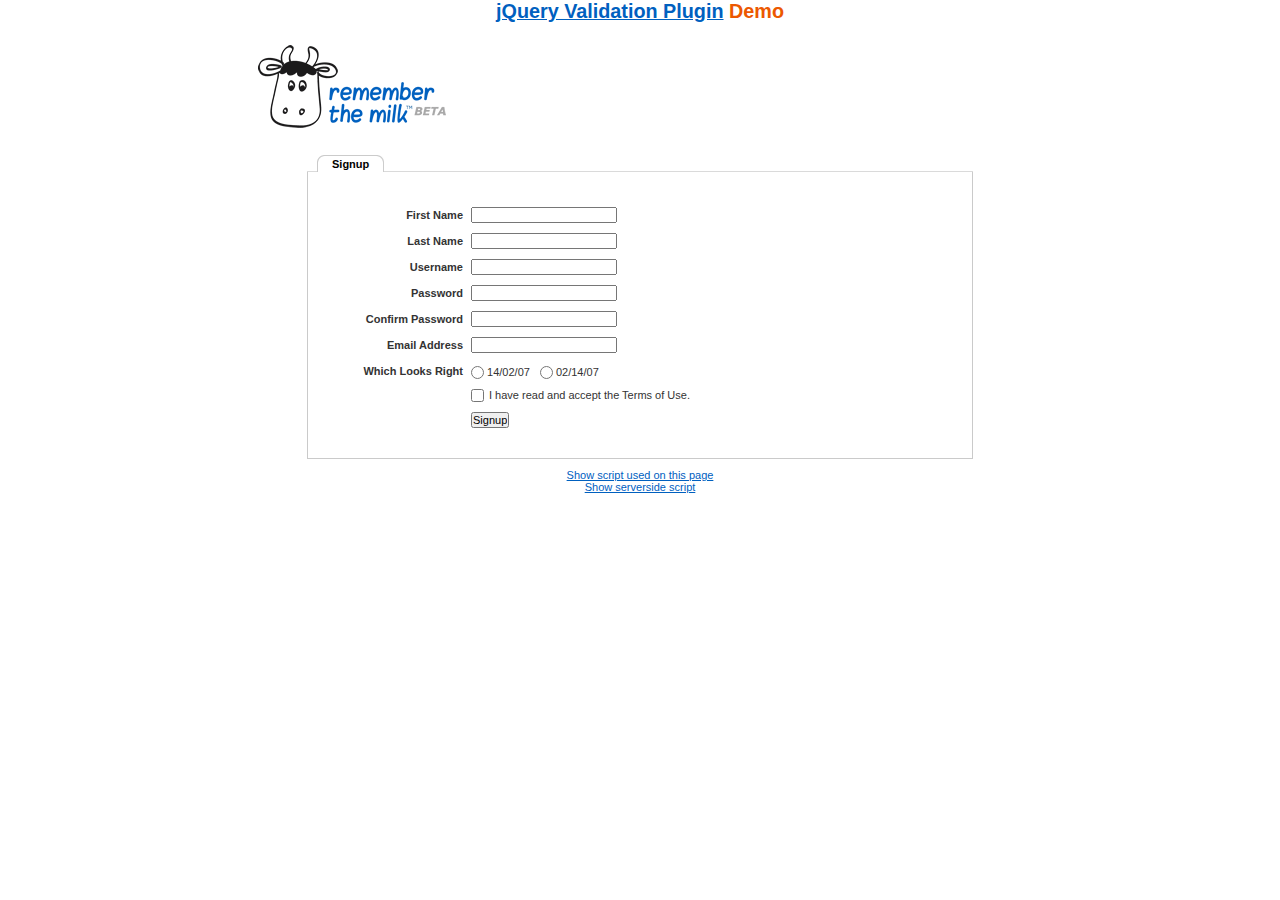
<file: js/jquery-validation/demo/milk/index.html>
<!DOCTYPE html PUBLIC "-//W3C//DTD XHTML 1.0 Transitional//EN" "http://www.w3.org/TR/xhtml1/DTD/xhtml1-transitional.dtd">
<html xmlns="http://www.w3.org/1999/xhtml">
<head>
<meta http-equiv="Content-Type" content="text/html; charset=ISO-8859-1" />
<title>Remember The Milk signup form - jQuery Validate plugin demo - with friendly permission from the RTM team</title>

<link rel="stylesheet" type="text/css" media="screen" href="milk.css" />
<link rel="stylesheet" type="text/css" media="screen" href="../css/chili.css" />

<script src="../../lib/jquery.js" type="text/javascript"></script>
<script src="../../jquery.validate.js" type="text/javascript"></script>

<style type="text/css">
	pre { text-align: left; }
</style>

<script id="demo" type="text/javascript">
$(document).ready(function() {
	// validate signup form on keyup and submit
	var validator = $("#signupform").validate({
		rules: {
			firstname: "required",
			lastname: "required",
			username: {
				required: true,
				minlength: 2,
				remote: "users.php"
			},
			password: {
				required: true,
				minlength: 5
			},
			password_confirm: {
				required: true,
				minlength: 5,
				equalTo: "#password"
			},
			email: {
				required: true,
				email: true,
				remote: "emails.php"
			},
			dateformat: "required",
			terms: "required"
		},
		messages: {
			firstname: "Enter your firstname",
			lastname: "Enter your lastname",
			username: {
				required: "Enter a username",
				minlength: jQuery.format("Enter at least {0} characters"),
				remote: jQuery.format("{0} is already in use")
			},
			password: {
				required: "Provide a password",
				rangelength: jQuery.format("Enter at least {0} characters")
			},
			password_confirm: {
				required: "Repeat your password",
				minlength: jQuery.format("Enter at least {0} characters"),
				equalTo: "Enter the same password as above"
			},
			email: {
				required: "Please enter a valid email address",
				minlength: "Please enter a valid email address",
				remote: jQuery.format("{0} is already in use")
			},
			dateformat: "Choose your preferred dateformat",
			terms: " "
		},
		// the errorPlacement has to take the table layout into account
		errorPlacement: function(error, element) {
			if ( element.is(":radio") )
				error.appendTo( element.parent().next().next() );
			else if ( element.is(":checkbox") )
				error.appendTo ( element.next() );
			else
				error.appendTo( element.parent().next() );
		},
		// specifying a submitHandler prevents the default submit, good for the demo
		submitHandler: function() {
			alert("submitted!");
		},
		// set this class to error-labels to indicate valid fields
		success: function(label) {
			// set &nbsp; as text for IE
			label.html("&nbsp;").addClass("checked");
		}
	});
	
	// propose username by combining first- and lastname
	$("#username").focus(function() {
		var firstname = $("#firstname").val();
		var lastname = $("#lastname").val();
		if(firstname && lastname && !this.value) {
			this.value = firstname + "." + lastname;
		}
	});

});
</script>

</head>
<body>

<h1 id="banner"><a href="http://bassistance.de/jquery-plugins/jquery-plugin-validation/">jQuery Validation Plugin</a> Demo</h1>
<div id="main">

<div id="content">

<div id="header">
  <div id="headerlogo"><img src="milk.png" alt="Remember The Milk" /></div>
</div>
<div style="clear: both;"><div></div></div>


<div class="content">
    <div id="signupbox">
       <div id="signuptab">
        <ul>
          <li id="signupcurrent"><a href=" ">Signup</a></li>
        </ul>
      </div>
      <div id="signupwrap">
      		<form id="signupform" autocomplete="off" method="get" action="">
	  		  <table>
	  		  <tr>
	  		  	<td class="label"><label id="lfirstname" for="firstname">First Name</label></td>
	  		  	<td class="field"><input id="firstname" name="firstname" type="text" value="" maxlength="100" /></td>
	  		  	<td class="status"></td>
	  		  </tr>
	  		  <tr>
	  			<td class="label"><label id="llastname" for="lastname">Last Name</label></td>
	  			<td class="field"><input id="lastname" name="lastname" type="text" value="" maxlength="100" /></td>
	  			<td class="status"></td>
	  		  </tr>
	  		  <tr>
	  			<td class="label"><label id="lusername" for="username">Username</label></td>
	  			<td class="field"><input id="username" name="username" type="text" value="" maxlength="50" /></td>
	  			<td class="status"></td>
	  		  </tr>
	  		  <tr>
	  			<td class="label"><label id="lpassword" for="password">Password</label></td>
	  			<td class="field"><input id="password" name="password" type="password" maxlength="50" value="" /></td>
	  			<td class="status"></td>
	  		  </tr>
	  		  <tr>
	  			<td class="label"><label id="lpassword_confirm" for="password_confirm">Confirm Password</label></td>
	  			<td class="field"><input id="password_confirm" name="password_confirm" type="password" maxlength="50" value="" /></td>
	  			<td class="status"></td>
	  		  </tr>
	  		  <tr>
	  			<td class="label"><label id="lemail" for="email">Email Address</label></td>
	  			<td class="field"><input id="email" name="email" type="text" value="" maxlength="150" /></td>
	  			<td class="status"></td>
	  		  </tr>
              	  		  <tr>
	  			<td class="label"><label>Which Looks Right</label></td>
	  			<td class="field" colspan="2" style="vertical-align: top; padding-top: 2px;">
	  			<table>
	  			<tbody>

	  			<tr>
	  				<td style="padding-right: 5px;">
		  				<input id="dateformat_eu" name="dateformat" type="radio" value="0" />
			            <label id="ldateformat_eu" for="dateformat_eu">14/02/07</label>
	  				</td>
	  				<td style="padding-left: 5px;">
		  				<input id="dateformat_am" name="dateformat" type="radio" value="1"  />
			            <label id="ldateformat_am" for="dateformat_am">02/14/07</label>
	  				</td>
	  				<td>
	  				</td>
	  			</tr>
	  			</tbody>
	  			</table>
	  			</td>
	  		  </tr>

	  		  <tr>
	  			<td class="label">&nbsp;</td>
	  			<td class="field" colspan="2">
		  			<div id="termswrap">
			  			<input id="terms" type="checkbox" name="terms" />
			            <label id="lterms" for="terms">I have read and accept the Terms of Use.</label>
		            </div> <!-- /termswrap -->
	  			</td>
	  		  </tr>
	  		  <tr>
	  			<td class="label"><label id="lsignupsubmit" for="signupsubmit">Signup</label></td>
	  			<td class="field" colspan="2">
	            <input id="signupsubmit" name="signup" type="submit" value="Signup" />
	  			</td>
	  		  </tr>

	  		  </table>
          </form>
      </div>
    </div>
</div>

</div>

</div>

<script src="http://www.google-analytics.com/urchin.js" type="text/javascript">
</script>
<script type="text/javascript">
_uacct = "UA-2623402-1";
urchinTracker();
</script>

<script type="text/javascript">
$(document).ready(function() {
	$("<a href='#'>Show script used on this page</a><br/>").appendTo("body").click(function() {
		script.toggle();
		return false;
	});
	$("<a href='#'>Show serverside script</a>").appendTo("body").click(function() {
			serverscript.toggle();
			return false;
		});
	var script = $("<code class='mix'>").html( $("#demo").html() ).wrap("<pre></pre>").parent().hide().appendTo("body");
	var serverscript;
	$.get("users.phps", function(response) {
		serverscript = $("<pre>").hide().html( response ).appendTo("body");
	})
	
});
</script>

<script src="../js/chili-1.7.pack.js" type="text/javascript"></script>

</body>
</html>
</file>
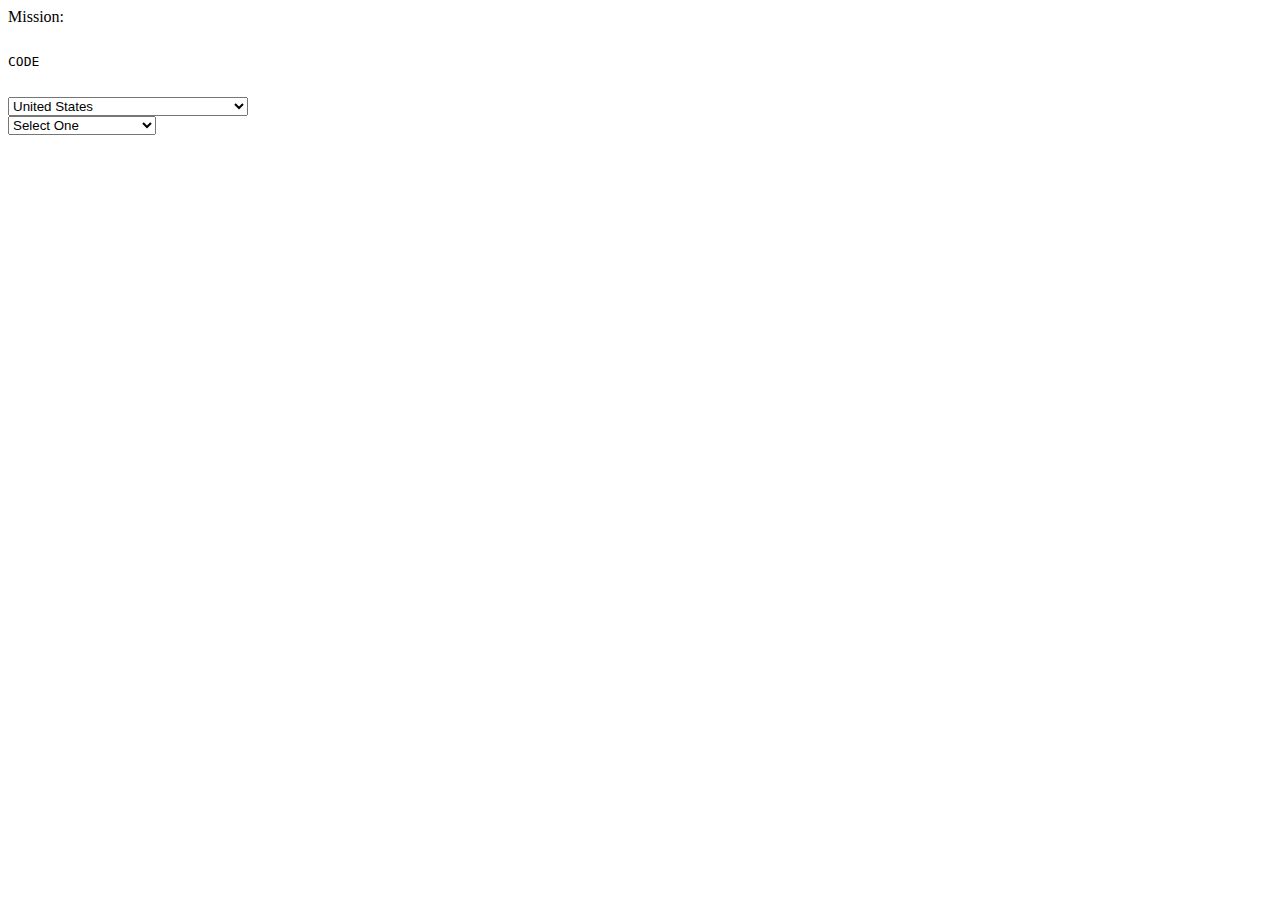
<file: js/jquery-validation/test/selects/index.html>
<!DOCTYPE html PUBLIC "-//W3C//DTD XHTML 1.0 Transitional//EN" "http://www.w3.org/TR/xhtml1/DTD/xhtml1-transitional.dtd">
<html xmlns="http://www.w3.org/1999/xhtml">
<head>
<meta http-equiv="Content-Type" content="text/html; charset=utf-8" />

<title>Fun with jQuery</title>

<script src="http://www.google.com/jsapi"></script>
<script>
  google.load("jquery", "1");
</script>

<script type="text/javascript">

$.fn.options = function(selector) {
	return this.each(function() {
		function container(select) {
			if (select.next().is(".option-container")) {
				return $(select).next();
			}
			return $('<select class="option-container" />').append(select.children()).insertAfter(select).hide();
		}
		var container = container($(this));
		$(this).empty().append(container.children(selector).clone());
	});
}

$(document).ready(function(){

	$("#State").hide()

	$("#Country").change(function() {
		var selected = this.options[this.selectedIndex].value;
		if (selected == "US") {
			$("#State").show().options(".state");
		} else if (selected == "CA") {
			$("#State").show().options(".province");
		} else {
			$("#State").hide();
		}
	}).change();


});
</script>



</head>

<body>
Mission:

<xmp>
CODE

</xmp>


    <select size="1" id="Country" name="country">
      <option value="">Select One</option>

      <option value="US" selected="selected">United States</option>
      <option value="CA">Canada</option>
      <option value="">----------</option>
      <option value="AF">Afghanistan</option>
      <option value="AL">Albania</option>
      <option value="DZ">Algeria</option>

      <option value="AS">American Samoa</option>
      <option value="AD">Andorra</option>
      <option value="AO">Angola</option>
      <option value="AI">Anguilla</option>
      <option value="AQ">Antarctica</option>
      <option value="AG">Antigua and Barbuda</option>

      <option value="AR">Argentina</option>
      <option value="AM">Armenia</option>
      <option value="AW">Aruba</option>
      <option value="AU">Australia</option>
      <option value="AT">Austria</option>
      <option value="AZ">Azerbaidjan</option>

      <option value="BS">Bahamas</option>
      <option value="BH">Bahrain</option>
      <option value="BD">Bangladesh</option>
      <option value="BB">Barbados</option>
      <option value="BY">Belarus</option>
      <option value="BE">Belgium</option>

      <option value="BZ">Belize</option>
      <option value="BJ">Benin</option>
      <option value="BM">Bermuda</option>
      <option value="BT">Bhutan</option>
      <option value="BO">Bolivia</option>
      <option value="BA">Bosnia-Herzegovina</option>

      <option value="BW">Botswana</option>
      <option value="BV">Bouvet Island</option>
      <option value="BR">Brazil</option>
      <option value="IO">British Indian Ocean Territory</option>
      <option value="BN">Brunei Darussalam</option>
      <option value="BG">Bulgaria</option>

      <option value="BF">Burkina Faso</option>
      <option value="BI">Burundi</option>
      <option value="KH">Cambodia</option>
      <option value="CM">Cameroon</option>
      <option value="CV">Cape Verde</option>
      <option value="KY">Cayman Islands</option>

      <option value="CF">Central African Republic</option>
      <option value="TD">Chad</option>
      <option value="CL">Chile</option>
      <option value="CN">China</option>
      <option value="CX">Christmas Island</option>
      <option value="CC">Cocos (Keeling) Islands</option>

      <option value="CO">Colombia</option>
      <option value="KM">Comoros</option>
      <option value="CG">Congo</option>
      <option value="CK">Cook Islands</option>
      <option value="CR">Costa Rica</option>
      <option value="HR">Croatia</option>

      <option value="CU">Cuba</option>
      <option value="CY">Cyprus</option>
      <option value="CZ">Czech Republic</option>
      <option value="DK">Denmark</option>
      <option value="DJ">Djibouti</option>
      <option value="DM">Dominica</option>

      <option value="DO">Dominican Republic</option>
      <option value="TP">East Timor</option>
      <option value="EC">Ecuador</option>
      <option value="EG">Egypt</option>
      <option value="SV">El Salvador</option>
      <option value="GQ">Equatorial Guinea</option>

      <option value="ER">Eritrea</option>
      <option value="EE">Estonia</option>
      <option value="ET">Ethiopia</option>
      <option value="FK">Falkland Islands</option>
      <option value="FO">Faroe Islands</option>
      <option value="FJ">Fiji</option>

      <option value="FI">Finland</option>
      <option value="CS">Former Czechoslovakia</option>
      <option value="SU">Former USSR</option>
      <option value="FR">France</option>
      <option value="FX">France (European Territory)</option>
      <option value="GF">French Guyana</option>

      <option value="TF">French Southern Territories</option>
      <option value="GA">Gabon</option>
      <option value="GM">Gambia</option>
      <option value="GE">Georgia</option>
      <option value="DE">Germany</option>
      <option value="GH">Ghana</option>

      <option value="GI">Gibraltar</option>
      <option value="GB">Great Britain</option>
      <option value="GR">Greece</option>
      <option value="GL">Greenland</option>
      <option value="GD">Grenada</option>
      <option value="GP">Guadeloupe (French)</option>

      <option value="GU">Guam (USA)</option>
      <option value="GT">Guatemala</option>
      <option value="GN">Guinea</option>
      <option value="GW">Guinea Bissau</option>
      <option value="GY">Guyana</option>
      <option value="HT">Haiti</option>

      <option value="HM">Heard and McDonald Islands</option>
      <option value="HN">Honduras</option>
      <option value="HK">Hong Kong</option>
      <option value="HU">Hungary</option>
      <option value="IS">Iceland</option>
      <option value="IN">India</option>

      <option value="ID">Indonesia</option>
      <option value="INT">International</option>
      <option value="IR">Iran</option>
      <option value="IQ">Iraq</option>
      <option value="IE">Ireland</option>
      <option value="IL">Israel</option>

      <option value="IT">Italy</option>
      <option value="CI">Ivory Coast (Cote D&#39;Ivoire)</option>
      <option value="JM">Jamaica</option>
      <option value="JP">Japan</option>
      <option value="JO">Jordan</option>
      <option value="KZ">Kazakhstan</option>

      <option value="KE">Kenya</option>
      <option value="KI">Kiribati</option>
      <option value="KW">Kuwait</option>
      <option value="KG">Kyrgyzstan</option>
      <option value="LA">Laos</option>
      <option value="LV">Latvia</option>

      <option value="LB">Lebanon</option>
      <option value="LS">Lesotho</option>
      <option value="LR">Liberia</option>
      <option value="LY">Libya</option>
      <option value="LI">Liechtenstein</option>
      <option value="LT">Lithuania</option>

      <option value="LU">Luxembourg</option>
      <option value="MO">Macau</option>
      <option value="MK">Macedonia</option>
      <option value="MG">Madagascar</option>
      <option value="MW">Malawi</option>
      <option value="MY">Malaysia</option>

      <option value="MV">Maldives</option>
      <option value="ML">Mali</option>
      <option value="MT">Malta</option>
      <option value="MH">Marshall Islands</option>
      <option value="MQ">Martinique (French)</option>
      <option value="MR">Mauritania</option>

      <option value="MU">Mauritius</option>
      <option value="YT">Mayotte</option>
      <option value="MX">Mexico</option>
      <option value="FM">Micronesia</option>
      <option value="MD">Moldavia</option>
      <option value="MC">Monaco</option>

      <option value="MN">Mongolia</option>
      <option value="MS">Montserrat</option>
      <option value="MA">Morocco</option>
      <option value="MZ">Mozambique</option>
      <option value="MM">Myanmar</option>
      <option value="NA">Namibia</option>

      <option value="NR">Nauru</option>
      <option value="NP">Nepal</option>
      <option value="NL">Netherlands</option>
      <option value="AN">Netherlands Antilles</option>
      <option value="NT">Neutral Zone</option>
      <option value="NC">New Caledonia (French)</option>

      <option value="NZ">New Zealand</option>
      <option value="NI">Nicaragua</option>
      <option value="NE">Niger</option>
      <option value="NG">Nigeria</option>
      <option value="NU">Niue</option>
      <option value="NF">Norfolk Island</option>

      <option value="KP">North Korea</option>
      <option value="MP">Northern Mariana Islands</option>
      <option value="NO">Norway</option>
      <option value="OM">Oman</option>
      <option value="PK">Pakistan</option>
      <option value="PW">Palau</option>

      <option value="PA">Panama</option>
      <option value="PG">Papua New Guinea</option>
      <option value="PY">Paraguay</option>
      <option value="PE">Peru</option>
      <option value="PH">Philippines</option>
      <option value="PN">Pitcairn Island</option>

      <option value="PL">Poland</option>
      <option value="PF">Polynesia (French)</option>
      <option value="PT">Portugal</option>
      <option value="PR">Puerto Rico</option>
      <option value="QA">Qatar</option>
      <option value="RE">Reunion (French)</option>

      <option value="RO">Romania</option>
      <option value="RU">Russian Federation</option>
      <option value="RW">Rwanda</option>
      <option value="GS">S. Georgia & S. Sandwich Isls.</option>
      <option value="SH">Saint Helena</option>
      <option value="KN">Saint Kitts & Nevis Anguilla</option>

      <option value="LC">Saint Lucia</option>
      <option value="PM">Saint Pierre and Miquelon</option>
      <option value="ST">Saint Tome (Sao Tome) and Principe</option>
      <option value="VC">Saint Vincent & Grenadines</option>
      <option value="WS">Samoa</option>
      <option value="SM">San Marino</option>

      <option value="SA">Saudi Arabia</option>
      <option value="SN">Senegal</option>
      <option value="SC">Seychelles</option>
      <option value="SL">Sierra Leone</option>
      <option value="SG">Singapore</option>
      <option value="SK">Slovak Republic</option>

      <option value="SI">Slovenia</option>
      <option value="SB">Solomon Islands</option>
      <option value="SO">Somalia</option>
      <option value="ZA">South Africa</option>
      <option value="KR">South Korea</option>
      <option value="ES">Spain</option>

      <option value="LK">Sri Lanka</option>
      <option value="SD">Sudan</option>
      <option value="SR">Suriname</option>
      <option value="SJ">Svalbard and Jan Mayen Islands</option>
      <option value="SZ">Swaziland</option>
      <option value="SE">Sweden</option>

      <option value="CH">Switzerland</option>
      <option value="SY">Syria</option>
      <option value="TJ">Tadjikistan</option>
      <option value="TW">Taiwan</option>
      <option value="TZ">Tanzania</option>
      <option value="TH">Thailand</option>

      <option value="TG">Togo</option>
      <option value="TK">Tokelau</option>
      <option value="TO">Tonga</option>
      <option value="TT">Trinidad and Tobago</option>
      <option value="TN">Tunisia</option>
      <option value="TR">Turkey</option>

      <option value="TM">Turkmenistan</option>
      <option value="TC">Turks and Caicos Islands</option>
      <option value="TV">Tuvalu</option>
      <option value="UG">Uganda</option>
      <option value="UA">Ukraine</option>
      <option value="AE">United Arab Emirates</option>

      <option value="GB">United Kingdom</option>
      <option value="UY">Uruguay</option>
      <option value="MIL">USA Military</option>
      <option value="UM">USA Minor Outlying Islands</option>
      <option value="UZ">Uzbekistan</option>
      <option value="VU">Vanuatu</option>

      <option value="VA">Vatican City State</option>
      <option value="VE">Venezuela</option>
      <option value="VN">Vietnam</option>
      <option value="VG">Virgin Islands (British)</option>
      <option value="VI">Virgin Islands (USA)</option>
      <option value="WF">Wallis and Futuna Islands</option>

      <option value="EH">Western Sahara</option>
      <option value="YE">Yemen</option>
      <option value="YU">Yugoslavia</option>
      <option value="ZR">Zaire</option>
      <option value="ZM">Zambia</option>
      <option value="ZW">Zimbabwe</option>

    </select>
<br />

<select  id="State" name="State">

      <option value="" class="selectone">Select One</option>
      <option value="AB" class="province">Alberta</option>
      <option value="BC" class="province">British Columbia</option>
      <option value="MB" class="province">Manitoba</option>

      <option value="NB" class="province">New Brunswick</option>
      <option value="NF" class="province">Newfoundland</option>
      <option value="NT" class="province">Northwest Territories</option>
      <option value="NS" class="province">Nova Scotia</option>
      <option value="NU" class="province">Nunavut</option>
      <option value="ON" class="province">Ontario</option>

      <option value="PE" class="province">Prince Edward Island</option>
      <option value="QC" class="province">Quebec</option>
      <option value="SK" class="province">Saskatchewan</option>
      <option value="YT" class="province">Yukon Territory</option>

        <option value="AK" class="state">Alaska</option>
        <option value="AL" class="state">Alabama</option>

        <option value="AR" class="state">Arkansas</option>
        <option value="AZ" class="state">Arizona</option>
        <option value="CA" class="state">California</option>
        <option value="CO" class="state">Colorado</option>
        <option value="CT" class="state">Connecticut</option>
        <option value="DC" class="state">District of Columbia</option>

        <option value="DE" class="state">Delaware</option>
        <option value="FL" class="state">Florida</option>
        <option value="GA" class="state">Georgia</option>
        <option value="HI" class="state">Hawaii</option>
        <option value="IA" class="state">Iowa</option>
        <option value="ID" class="state">Idaho</option>

        <option value="IL" class="state">Illinois</option>
        <option value="IN" class="state">Indiana</option>
        <option value="KS" class="state">Kansas</option>
        <option value="KY" class="state">Kentucky</option>
        <option value="LA" class="state">Louisiana</option>
        <option value="MA" class="state">Massachusetts</option>

        <option value="MD" class="state">Maryland</option>
        <option value="ME" class="state">Maine</option>
        <option value="MI" class="state">Michigan</option>
        <option value="MN" class="state">Minnesota</option>
        <option value="MO" class="state">Missouri</option>
        <option value="MS" class="state">Mississippi</option>

        <option value="MT" class="state">Montana</option>
        <option value="NC" class="state">North Carolina</option>
        <option value="ND" class="state">North Dakota</option>
        <option value="NE" class="state">Nebraska</option>
        <option value="NH" class="state">New Hampshire</option>
        <option value="NJ" class="state">New Jersey</option>

        <option value="NM" class="state">New Mexico</option>
        <option value="NV" class="state">Nevada</option>
        <option value="NY" class="state">New York</option>
        <option value="OH" class="state">Ohio</option>
        <option value="OK" class="state">Oklahoma</option>
        <option value="OR" class="state">Oregon</option>

        <option value="PA" class="state">Pennsylvania</option>
        <option value="PR" class="state">Puerto Rico</option>
        <option value="RI" class="state">Rhode Island</option>
        <option value="SC" class="state">South Carolina</option>
        <option value="SD" class="state">South Dakota</option>
        <option value="TN" class="state">Tennessee</option>

        <option value="TX" class="state">Texas</option>
        <option value="UT" class="state">Utah</option>
        <option value="VA" class="state">Virginia</option>
        <option value="VT" class="state">Vermont</option>
        <option value="WA" class="state">Washington</option>
        <option value="WI" class="state">Wisconsin</option>

        <option value="WV" class="state">West Virginia</option>
        <option value="WY" class="state">Wyoming</option>
</select>




<script src="http://www.google-analytics.com/urchin.js" type="text/javascript">
</script>
<script type="text/javascript">
_uacct = "UA-1499652-1";
urchinTracker();
</script></body>
</html>
</file>
<file: js/jquery-validation/demo/marketo/stylesheet.css>
:-moz-any-link :focus {
	outline: none;
}

:focus {
	-moz-outline-style: none;
	outline: none;
}

body {
	font-size: 80%;
	margin: 0;
	padding: 0;
	font-family: tahoma, geneva, sans-serif;
	background-color: #000000;
}

a {
	color: #0653AB;
	outline: 0px;
	text-decoration: none;
}

a:hover {
	outline: 0px;
	text-decoration: underline;
}

img {
	border: 0px;
}

/* s1.0 - Page Containers */
#letterbox {
	margin: 10px auto;
	width: 883px;
	background-color: #364158;
	border: 8px solid #D4D4D4;
	padding: 1px 1px 10px 1px;
}

#header-background {
	background: url(images/back_nav_blue.gif) repeat-x;
	margin: 0px auto;
	padding: 0px;
	height: 73px;
	width: 883px;
	border-top: 4px solid #CCEAFE;
	border-bottom: 4px solid #D4D4D4;
}

#page-container {
	width: 866px;
	margin: 0px auto;
	margin-top: 33px; /* pad from top menu to actions buts*/
	margin-bottom: -11px;
	padding-top: 8px;
	padding-bottom: 8px;
	background-color: #D4D4D4; /* light grey*/
	border-right: 1px solid #464646;
}

#page-content-inner {
	width: 849px;
	margin: 0px auto;
	border-top: 1px solid #9F9FA0;
	border-left: 1px solid #A2A09A;
	background-color: #F4F1E9;
	position: relative;
}

#page-content-inner #col-left {
	width: 210px;
	float: left;
	background-color: #F4F1E9;
}

#page-content-inner #col-main {
	width: 639px;
	background-color: #ffffff;
	position: absolute;
	right: 0px;
	top: 0px;
}

#footer-container {
	width: 866px;
	position: relative;
	left: 8px;
	padding: 2px 0px 10px 0px;
	background-color: #D4D4D4; /* light grey*/
}

/* s2.0 - Global navigation bar */
.nav-global-container {
	width: 880px;
	margin: 0px auto;
	position: relative;
}

* html .nav-global-container { /* ie6 fix*/
	margin-bottom: -6px;
}

.login {
	position: absolute;
	right: 20px;
	text-align: center;
}

.login a,.login a span {
	display: block;
	height: 18px;
	font-size: 11px;
	background: url(images/login-sprite.gif) right -5px no-repeat;
	text-decoration: none;
	font-weight: bold;
	padding: 5px 10px 5px 10px;
	position: relative;
}

.login a:hover {
	color: #000000;
	text-decoration: underline;
}

div.login a span {
	background-position: left -105px;
	width: 4px;
	position: absolute;
	top: 0px;
	left: 0px;
	padding: 5px 0px 5px 0px;;
}

div.login a:hover span {
	
}

.logo {
	float: left;
	margin: 0px 0px -5px 0px; /* neg marging for ie6 */
}

.logo img {
	border: 0px;
	margin-left: -1px;
}

.nav-global {
	float: left;
	width: 645px;
	margin: 40px 0px 0px 40px;
	background-color: transparent;
}

.nav-global ul {
	margin: 0px;
	padding: 0px;
	list-style: none;
}

.nav-global li {
	float: left;
	white-space: nowrap;
}

div.nav-global li a,div.nav-global li a span {
	background-image: url(images/tab-sprite.gif);
	background-position: right 100px;
	background-repeat: no-repeat;
	height: 32px;
	color: #666666;
	text-decoration: none;
	font: bold 16px 'trebuchet ms';
	margin-right: 15px;
	display: block;
	position: relative;
	padding: 7px 15px 0px 15px;
}

div.nav-global li a:hover {
	background-position: right 0px;
	color: #333333;
}

div.nav-global li a:hover span {
	background-position: left -100px;
	display: block !important;
}

div.nav-global li a span {
	background-position: left 150px;
	width: 4px;
	position: absolute;
	left: 0px;
	top: 0px;
	padding: 7px 0px 0px 0px;
}

body.safari div.nav-global li a span {
	display: none;
}

div.nav-global li a.on,div.nav-global li a.on:hover {
	background-position: right -55px;
	color: #FFFFFF;
}

div.nav-global li a.on span,div.nav-global li a.on:hover span {
	background-position: left -155px;
	display: block !important;
}

div.action-container {
	position: relative;
	top: -45px;
	cursor: pointer;
}

div.action-icon-container {
	position: absolute;
	top: -17px;
	left: -17px;
	z-index: 10;
	width: 100px;
	height: 100px;
	overflow: hidden;
}

div.action-icon {
	border: 0px;
	position: absolute;
	top: -0px;
	left: 0px;
}

div.action-button-container {
	height: 106px;
	width: 180px;
	overflow: hidden;
	position: absolute;
	top: 0px;
	left: 0px;
	z-index: 5;
}

img.action-icon {
	border: 0px;
	position: absolute;
	top: 0px;
	left: 0px;
	z-index: 0
}

div.action-text {
	z-index: 20;
	color: #FFFFFF;
	position: absolute;
	left: 40px;
	top: 12px;
	font: 14px tahoma, geneva;
	padding-top: 30px;
}

div.bigbuttons {
	top: -20px;
}

div.action-header {
	z-index: 21;
	position: absolute;
	left: 40px;
	top: 10px;
}

div.action-header b {
	font: bold 17px tahoma, geneva;
	display: block;
	margin-bottom: 10px;
	color: #0b2c89;
	position: absolute;
	top: 0px;
	left: 0px;
	width: 130px;
}

div.action-header b.shadow {
	top: 1px;
	left: 1px;
	color: #d5d5d5;
}

img.action-button {
	position: relative;
}

div.hover img.action-button {
	top: -131px;
}

div.on img.action-button {
	top: -261px;
}

/* s3.0 - top of content Action Buttons */
.action-buttons {
	width: 100%; /* ie6 requires */
}

.action-buttons ul {
	position: relative;
	padding: 0px;
}

.action-buttons li {
	position: relative; /* ie6 fix */
	float: left;
	list-style: none;
	text-align: center;
	line-height: 16px;
	margin: -61px 0px 0px 0px;
}

.action-home li {
	margin: -49px 0px 0px 0px;
}

.action-buttons  a {
	display: block;
	height: 110px;
	width: 175px;
	padding: 14px 0px 0px 25px;
	text-decoration: none;
	font-size: 12px;
	font-weight: bold;
	color: #ffffff;
}

.action-buttons li span {
	color: #053880;
	line-height: 47px;
	font-size: 17px;
}

div.action-bottom {
	margin: 15px 0px 10px 0px;
	float: left;
}

div.action-bottom a {
	height: 61px;
	width: 178px;
	border: 0px;
	background: url(images/action-bottom.gif) no-repeat 0px 0px;
	color: #0b2c89;
	float: left;
	position: relative;
	font: bold 17px tahoma, geneva;
	text-decoration: none;
	margin-right: 10px;
}

div.action-bottom a span {
	position: absolute;
	top: 15px;
	left: 40px;
}

div.action-bottom a span.shadow {
	top: 16px;
	left: 41px;
	color: #d4d4d4;
}

.line-grey {
	background: url(images/line-grey.gif) 0 0 repeat-x;
	height: 2px;
	margin: 8px 25px 20px 0;
}

/* s4.0 - Home Hero Area */
.hero-background {
	position: relative;
	width: 880px;
	background: url(images/back_home-hero.jpg) 10px 0px no-repeat;
	height: 211px;
	margin: -20px 0px 45px 0px;
}

.hero-text {
	float: right;
	width: 626px;
	margin-top: 26px;
}

.hero-text a { /* Sign Up Now Button */
	padding: 5px 32px 0px 0px;
	float: right;
}

.hero-text h1 {
	font-size: 2.3em;
	line-height: 1.2em;
	color: #333333;
	font-family: Trebuchet MS;
	margin: 12px 0px 10px 10px;
}

.hero-text h2 {
	margin: 0px;
	font-weight: normal;
	font-size: 1.35em;
	margin: 5px 0px 13px 10px
}

/* s4.1 - Home Left Header tab */
.col-left-header-tab {
	position: relative; /* ie6 fix */
	background: url(images/tab_green.gif) 0 0 no-repeat;
	height: 30px;
	width: 166px;
	text-align: center;
	color: #ffffff;
	font: 20px 'trebuchet ms';
	padding-top: 2px;
	margin-top: -41px;
	margin-left: 20px;
	line-height: 29px;
	margin-bottom: 8px;
	display: block;
}

.col-left-header-tab a {
	color: #FFFFFF;
}

.callout-green {
	background: url(images/back_green-fade.gif) 0 0 repeat-x;
	font-size: 1.2em;
	padding: 10px 15px 20px 13px;
	color: #303B52;
	line-height: 1.4em;
}

/* s4.2 - Home Left Quote */
.callout-tan {
	color: #666666;
}

.callout-tan h1 {
	background: #F4F1E9 url(images/back_tan-fade.gif) 0 0 repeat-y;
	font-size: 1.1em;
	text-align: center;
	margin: 0px;
	padding: 11px 5px 11px 2px;
	color: #333333;
}

.callout-tan p {
	margin: 0px;
	margin-top: 5px;
	line-height: 1.4em;
	padding: 5px 10px 7px 13px;
}

.callout-tan p img {
	float: left;
	margin: 5px 10px 5px 0px;
}

.callout-tan div {
	text-align: left;
	padding: 5px 10px 7px 0px;
	font-weight: bold;
}

/* s4.3 - purple home boxes */
.box-purple {
	background: #C6C8E3 url(images/back_home-icons.png) 0px 0px repeat-x;
	border-left: 1px solid #ffffff;
	color: #333333;
	width: 581px;
	padding: 10px 15px 20px 15px;
}

div.box-purple a {
	
}

.box-purple h1 {
	font-size: 1.5em;
	margin: 10px 0px -15px 0px;
}

.box-purple li {
	margin: 0px 0px 0px -23px;
	line-height: 1.6em;
	font-size: 1em;
}

.box-purple  div {
	padding: 0px 0px 0px 110px;
}

.icon-text01 {
	background-image: url(images/icon_search-engine-market.png);
	background-repeat: no-repeat;
}

* html .icon-text01 {
	width: 460px; /* must have a width or heigh tag for ie6*/
	background-image: none;
	filter: progid : DXImageTransform . Microsoft .
		AlphaImageLoader(src = "images/icon_search-engine-market.png",
		sizingMethod = "crop");
}

.icon-text02 {
	background: url(images/icon_landing-pages.png) 0 0 no-repeat;
}

* html .icon-text02 {
	width: 460px; /* must have a width or heigh tag for ie6*/
	background-image: none;
	filter: progid : DXImageTransform . Microsoft .
		AlphaImageLoader(src = "images/icon_landing-pages.png", sizingMethod =
		"crop");
}

.icon-text03 {
	background: url(images/icon_salesforce.png) 0 0 no-repeat;
}

* html .icon-text03 {
	width: 460px; /* must have a width or heigh tag for ie6*/
	background-image: none;
	filter: progid : DXImageTransform . Microsoft .
		AlphaImageLoader(src = "images/icon_salesforce.png", sizingMethod =
		"crop");
}

/* s4.4 - news home boxes */
.callout-news {
	color: #555555;
	float: left;
	width: 49%;
	margin: 10px 1px 0px 0px;
	padding-bottom: 20px;
	text-align: left;
}

.line-news-r {
	border-right: 1px solid #D4D4D4;
}

.callout-news h1 {
	background-color: #EEEEEE;
	font-size: 1.2em;
	margin: 0px;
	padding: 11px 5px 11px 15px;
	color: #333333;
}

.callout-news p {
	margin: 10px 0px 0px 10px;
	padding: 0px 10px 7px 20px;
	background: url(images/news.gif) no-repeat left 1px;
}

.callout-news p a {
	
}

.callout-news ul {
	list-style-type: none;
	padding: 0;
	margin: 10px 0 0 10px;
}

.callout-news li {
	background: url(images/icon_news.gif) no-repeat left 2px;
	padding: 0px 5px 5px 20px;
}

.callout-news li a {
	display: block;
	margin-bottom: 5px;
}

.callout-news div {
	text-align: right;
}

#scrollup {
	position: relative;
	overflow: hidden;
	height: 440px;
	width: 200px
}

.headline {
	position: absolute;
	top: 600px;
	left: 5px;
	height: 585px;
	width: 190px;
	font: normal 12px tahoma, geneva !important;
}

div.more {
	margin: 5px 0px 0px 0px;
	padding: 0px 10px 0px 0px;
	letter-spacing: inherit;
}

div.more a {
	background: transparent url(images/arrow_r-blue.gif) no-repeat right 2px
		;
	font-weight: bold;
	padding: 0px 20px 0px 0px;
	font-weight: bold;
	text-decoration: none;
}

div.more a:hover {
	text-decoration: underline;
}

/* sX.0 - Left Nav */
.nav-left-back {
	background: url(images/back_nav_side.gif) 0 0 repeat-x;
}

div.empty {
	background: #F1F0E5 url(images/back_green-fade.gif) 0 0 repeat-x;
}

div.empty div.callout-green {
	
}

.nav-left {
	padding-top: 12px;
	/*background: url(images/logo_marketo_square.gif) 0 0 no-repeat;*/
	width: 210px;
}

.nav-left ul {
	margin: 0px;
	padding: 0px;
	list-style: none;
}

.nav-left li a {
	display: block;
	height: 24px;
	text-decoration: none;
	font-size: 12px;
	font-weight: bold;
	color: #ffffff;
	border-top: 1px solid #B3D38D;
	border-bottom: 1px solid #7CA84E;
	border-left: 1px solid #97B973;
	padding: 6px 0px 0px 20px;
}

.nav-left a:hover,.nav-left a.active:hover,#nav-left-sub a:hover {
	color: #4C6F28;
	background-color: #F4F1E9;
}

.nav-left a.open {
	background-image: url(images/arrow_d-green.gif);
	background-repeat: no-repeat;
	background-position: 6px 11px;
}

.nav-left-header-tab {
	position: relative; /* ie6 fix */
	background: url(images/tab_green.gif) 0 0 no-repeat;
	height: 32px;
	width: 166px;
	text-align: center;
	color: #ffffff;
	margin: -41px 0px 0px 22px;
	line-height: 22px;
	margin-bottom: 8px;
	display: block;
}

div.empty div.nav-left-header-tab {
	background: url(images/tab_green2.gif) 0 0 no-repeat;
}

.nav-left a.active {
	/* background: url(images/arrow_d-green.gif) 5px 10px no-repeat; */
	display: block;
	height: 24px;
	text-decoration: none;
	font-size: 12px;
	font-weight: bold;
	background-color: #F4F1E9;
	color: #4C6F28;
	border-top: 1px solid #D1E5BB;
	border-bottom: 1px solid #B0CB95;
	border-left: 1px solid #DADADA;
	padding: 6px 0px 0px 20px;
}

#nav-left-sub a {
	display: block;
	height: 24px;
	text-decoration: none;
	font-size: 12px;
	font-weight: bold;
	background-color: #D6E8C4;
	color: #4C6F28;
	border-top: 1px solid #D6E8C4;
	border-bottom: 1px solid #B0CB95;
	border-left: 1px solid #97B973;
	border-right: 1px solid #8DBE5A;
	padding: 6px 0px 0px 30px;
}

* html #nav-left-sub { /* ie6 fix */
	margin-top: -1px;
}

*+html #nav-left-sub { /* ie7 fix */
	margin-top: -1px;
}

#nav-left-sub a.active-page {
	display: block;
	height: 24px;
	text-decoration: none;
	font-size: 12px;
	font-weight: bold;
	background-color: #ffffff;
	color: #666666;
	border-top: 0px solid #7CA84E;
	border-bottom: 1px solid #B0CB95;
	border-left: 1px solid #97B973;
	border-right: 0px solid #8DBE5A;
	padding: 6px 0px 0px 30px;
	cursor: default; /* turns off hand icon for link */
}

/* sX.0 -  Main Content */
.main-content {
	color: #666666;
	position: absolute;
	right: 20px;
	padding-top: 20px;
	width: 585px;
	padding-bottom: 20px;
}

div.main-content div.main-content {
	
}

.main-content h1 {
	color: #5890D1;
	font-size: 1.9em;
	font-family: Trebuchet MS;
	border-bottom: 1px solid #cccccc;
	margin: 0px 10px 0px 0px;
}

.main-content h2 {
	color: #666666;
	font-size: 1.3em;
	font-weight: normal;
	margin: 10px 10px 5px 0px;
}

.main-content p {
	margin: 10px 10px 10px 0px;
	line-height: 1.55em;
}

/* sX.1 -  Main Content Sub Styles */
.sub-grey {
	border-top: 1px solid #D4D4D4;
	border-bottom: 1px solid #D4D4D4;
	background-color: #F4F4F4;
	margin: 10px 10px 0px 0px;
	padding: 0px 10px 20px 15px;
}

.sub-white {
	margin: 10px 10px 0px 0px;
	padding: 0px 10px 20px 15px;
}

img.screen-grab-r {
	margin-right: -8px;
	text-align: right;
	padding: 0px 0px 0px 10px;
}

div.main-content a.screenshot {
	float: right;
	padding: 10px 10px 0px 0px
}

.content-foot {
	border-top: 1px solid #D4D4D4;
	font-size: .9em;
	line-height: 1.45em;
	margin: 10px 20px 0px 0px;
	padding: 10px 10px 30px 0px;
}

div.main-content ul {
	position: relative;
	left: -25px;
}

div.main-content li {
	margin-bottom: 5px;
	list-style-type: disc
}

div.main-content li a {
	color: #6A6CB0;
}

/* sX.0 - Footer */
div.footer {
	color: #666666;
	font-size: .85em;
	font-weight: normal;
	height: 18px;
	margin: 0px auto;
	font-family: Tahoma, Geneva, sans-serif;
	margin-top: 10px;
}

.footer ul {
	list-style-type: none;
}

.footer li {
	float: left;
	border-right: 1px solid #666666;
	padding: 0px 7px 0px 7px;
	margin-top: 3px;
}

.footer a {
	color: #666666;
	text-decoration: none;
}

.footer a:hover {
	color: #0653AB;
	text-decoration: none;
}

.footer li.line-off {
	border-right: 0px solid #ffffff;
}

div.footer strong {
	font-weight: normal;
}

/* sX.0 - General Colors */
.line-grey,.line-grey-tier {
	border-top: 1px solid #A3A3A2;
}

.line-grey-tier {
	padding-bottom: 25px;
}

.bottom {
	height: 10px;
}

div.p10bottom {
	padding-bottom: 10px;
}

.clear {
	clear: both;
}

table.grid {
	background: #EEEEEE;
}

table.grid th {
	background-color: #F4F4F4;
}

table.grid td {
	background-color: #FFFFFF;
}

div.buttonSubmit {
	position: relative;
}

div.buttonSubmit input,div.buttonSubmit span {
	height: 36px;
	position: relative;
	background-image: url(images/button-submit.gif);
	background-repeat: no-repeat;
	background-position: right 0px;
	float: left;
	color: #FFFFFF;
	font-weight: bold;
	padding: 0px 15px 2px 15px;
	margin: 20px 0px 20px 0px;
	border: 0px;
	cursor: pointer;
	z-index: 5;
}

div.buttonSubmit input {
	width: auto;
}

div.buttonSubmit span {
	width: 4px;
	position: absolute;
	left: 0px;
	top: 0px;
	background-position: left -36px;
	padding: 0px 0px 0px 0px;
	z-index: 10;
}

body.safari div.buttonSubmit span {
	display: none
}

div.buttonSubmitHover input {
	background-position: right -72px;
}

div.buttonSubmitHover span {
	background-position: left -108px;
}

a.demoLink {
	padding: 1px 10px 0px 17px;
	height: 24px;
	background: url(images/bullet_triangle_blue.gif) no-repeat 0px 4px;
	display: block;
	float: left;
}

div.callout-tan a {
	background: none;
	color: #0653AB;
	margin: auto;
	display: block;
}

div.callout-tan a:hover {
	background: none;
	color: #0653AB;
}

label.error {
	display: block;
	color: red;
	font-style: italic;
	font-weight: normal;
}

input.error {
	border: 2px solid red;
}

p.demoBlock {
	border-bottom: 1px solid #DDDDDD;
	padding-bottom: 10px;
}

div.left-nav-callout {
	height: 200px;
	width: 190px;
	top: 55px;
	left: 5px;
	position: relative;
	padding-left: 9px;
	padding-top: 13px;
}

div.left-nav-callout img.png {
	position: absolute;
	z-index: 0;
	top: 0px;
	left: 0px;
}

div.left-nav-callout h6 {
	font: bold 14px tahoma, geneva;
	color: #333333;
	height: 36px;
	padding-left: 5px;
	margin: 0px;
	position: relative;
	z-index: 10;
}

div.left-nav-callout a {
	background: url(images/monitor24.gif) no-repeat 0px center;
	padding: 5px 0px 5px 30px;
	display: block;
	font: bold 12px tahoma, geneva;
	color: #336699;
	margin-bottom: 5px;
	position: relative;
	z-index: 10;
	width: 140px;
}

form table td {
	padding: 5px;
}

form table input {
	width: 200px;
	padding: 3px;
	margin: 0px;
}

textarea {
	width: 400px
}

td.label {
	width: 150px;
}

tr.required td.label {
	font-weight: bold;
	background: url(/images/forms/backRequiredGray.gif) no-repeat right
		center;
}

div.subTableDiv {
	width: 500px;
}

div.subTableDiv td.label {
	width: 135px;
}

ul#homeBlog li div.description {
	display: none;
}

td.field input.error, td.field select.error, tr.errorRow td.field input,tr.errorRow td.field select {
	border: 2px solid red;
	background-color: #FFFFD5;
	margin: 0px;
	color: red;
}

tr td.field div.formError {
	display: none;
	color: #FF0000;
}

tr.errorRow td.field div.formError {
	display: block;
	font-weight: normal;
}

div.error {
	color: red;
}

div.error a {
	color: #336699;
	font-size: 12px;
	text-decoration: underline
}

div.tooltip {
	position: absolute;
	left: 30px;
	bottom: 0px;
	display: none; /* in case javascript is disabled */
	width: 170px;
	background-color: #F4F1E9;
	z-index: 100;
	padding: 10px;
	border: 1px solid #CCCCCC;
}

div.offerbox {
	width: 125px;
	float: left;
	position: relative;
}

div.offerbox h3 {
	font: bold 17px tahoma, geneva;
	color: #333333;
	height: 55px;
	margin: 0px auto;
	text-align: center;
}

div.offerbox h4 {
	height: 100px;
	font: normal 13px tahoma, geneva;
	margin: 0px;
}

div.offerbox h5 {
	font: bold 14px tahoma, geneva;
	margin: 0px;
	height: 55px;
}

div.offerbox h5 small {
	float: left;
	font-weight: normal;
	font-size: 10px;
}

div.offerbox div.learnmore {
	padding-left: 25px;
}

div#marketoEditions {
	background: url(images/buynowBack.gif) no-repeat;
	width: 584px;
	height: 376px;
	float: left;
	position: relative;
	margin-bottom: 10px;
}

div.offerHeader {
	background: #0D8BBD;
	position: absolute;
	top: 20px;
	width: 266px;
	height: 34px;
	border: 1px solid #e1e4e2;
}

div.offerHeader span {
	font: 20px 'trebuchet ms';
	color: #FFFFFF;
	position: absolute;
	left: 0px;
	top: 0px;
}

div.offerHeader span.shadow {
	font: 20px 'trebuchet ms';
	color: #333333;
	position: absolute;
}

div.offerbox div.buttonSubmit {
	margin: 5px 0px 0px 10px;
}

div.footerAddress {
	position: absolute;
	bottom: 30px;
	left: 20px;
	color: #666666;
	font-size: 11px;
	display: none;
}
</file>
<file: js/jquery-validation/demo/marketo/ie6.css>
img.png {
    background-image: expression(
        this.runtimeStyle.backgroundImage = "none",
        this.runtimeStyle.filter = "progid:DXImageTransform.Microsoft.AlphaImageLoader(src='" + this.src + "', sizingMethod='image')",
        this.src = "images/blank.gif"
    );
}



.hidden {
  display:none
}



div.login { width: 120px;}
div.nav-global LI,
div.nav-global LI A {  display:inline !important;  zoom: 1;}

div.nav-global LI A:hover,
div.nav-left li a:hover {  text-decoration: none;}

div.buttonSubmit {  height: 36px;}

div.buttonSubmit input {  position: absolute;}

div.offerHeader {margin-left: 3px;}

#col-left {  height: 340px;}

span#cancellation {
  position: relative;
  top: 20px;
}
</file>
<file: js/jquery-validation/demo/milk/milk.css>
/* GENERAL ELEMENTS */

* { margin: 0; padding: 0; }

body, input, select, textarea { font-family: verdana, arial, helvetica, sans-serif; font-size: 11px; }
body { color: #333;  background-color: #fff; text-align: center; }

a:link { color:#0060BF; text-decoration: underline; }
a:visited { color:#0060BF; text-decoration: underline; }
a:active { color:#0060BF; text-decoration: underline; }
a:hover { color:#000000; text-decoration: underline; }
	
h1, h2, h3, h4, h5, h6 { font-family: "Lucida Grande", "Lucida Sans Unicode", geneva, verdana, arial, helvetica, sans-serif; font-weight: bold; color: #666; }
h1 { font-size: 1.8em; margin: 0em 0em 0.6em 0em; color: #EC5800; }
h2 { font-size: 1.5em; margin: 1.2em 0em 0.4em 0em; }
h3 { font-size: 1.4em; margin: 1.2em 0em 0.4em 0em; color: #EC5800; }
h4 { font-size: 1.2em; margin: 1.2em 0em 0.4em 0em; }
h5 { font-size: 1.0em; margin: 1.2em 0em 0.4em 0em; }
h6 { font-size: 0.8em; margin: 1.2em 0em 0.4em 0em; }

img { border: 0px; }

p { font-size: 1.0em; line-height: 1.3em; margin: 1.2em 0em 1.2em 0em; }
li > p { margin-top: 0.2em; }
pre { font-family: monospace; font-size: 1.0em; }
strong, b { font-weight: bold; }

/* PAGE ELEMENTS */

/* Content */

#content { margin: 0em auto; width: 765px; padding: 10px 0 10px 0; text-align: left; /* Win IE5 */ }
.content { margin-left: 4.5em; margin-right: 4.5em; }
.content ol, .content ul, .content li { font-size: 1.0em; line-height: 1.3em; margin: 0.2em 0 0.1em 1.5em; }
.content ol.terms li { margin-bottom: 1em; }

/* Header */

#header { padding-bottom: 10em; }
#headerlogo { float: left; }
#headerlogo img { width: 188px; height: 83px;  }
#headernav { float: right; }

label { font-weight: bold; }
#reminders label { font-weight: normal; }

table.tabbedtable { padding-left: 3em; }
table.tabbedtable td { padding-bottom: 5px; }
table.tabbedtable label { text-align: right; padding-right: 9px; }
.hiddenlabel { visibility: hidden; }
.largelink { border: 1px solid #cacaca; padding: 10px; background-color: #E8EEF7; font-size: 1.2em; font-weight: bold; }
.largelinkwrap { padding-top: 10px; padding-bottom: 10px; }



#signuptab {
  float:left;
  width:100%;
  background:#fff url("bg.gif") repeat-x bottom;
  font-size: 1.0em;
  line-height: normal;
}
#signuptab ul {
  margin:0;
  padding: 0px 10px 0px 10px;
  list-style:none;
}
#signuptab li {
  float:left;
  background:url("left_white.png") no-repeat left top;
  margin:0;
  padding:0 3px 0 9px;
  border-bottom:1px solid #CACACA;
}
#signuptab a {
  float:left;
  display:block;
  width:.1em;
  background:url("right_white.png") no-repeat right top;
  padding:2px 15px 0px 6px;
  text-decoration:none;
  font-weight:bold;
  color:#fff;
  white-space: nowrap;
}
#signuptab > ul a {width:auto;}
/* Commented Backslash Hack hides rule from IE5-Mac \*/
#signuptab a {float:none;}
/* End IE5-Mac hack */
#signuptab a:hover {
  color:#333;
}
#signuptab #signupcurrent {
  background-position:0 -150px;
  border-width:0;
}
#signuptab #signupcurrent a {
  background-position:100% -150px;
  padding-bottom:1px;
  color:#000;
}
#signuptab li:hover, #signuptab li:hover a {
  background-position:0% -150px;
  color:#000;
}
#signuptab li:hover a {
  background-position:100% -150px;
}

/* Signup box */

#signupbox {
  width: 100%;
  text-align: center;
  margin: 0em auto;
}

#signupwrap {
  border: 1px solid #CACACA;
  border-top: 0;
  text-align: left;
  padding: 35px 10px 20px 30px;
  clear: both;
}

/* Unsupported browsers */

.orange_rbcontent { padding: 0.4em; }
.orange_rbroundbox { width: 100%; }

#unsupported {
  font-weight: bold;
  text-align: left;
}

/*#content {
  padding-top: 15px;
}*/

/* Signup form */

#signupform table {
  border-spacing: 0px;
  border-collapse: collapse;
  empty-cells: show;
}

#signupform .label {
  padding-top: 2px;
  padding-right: 8px;
  vertical-align: top;
  text-align: right;
  width: 125px;
  white-space: nowrap;
}

#signupform .field {
  padding-bottom: 10px;
  white-space: nowrap;
}

#signupform .status {
  padding-top: 2px;
  padding-left: 8px;
  vertical-align: top;
  width: 246px;
  white-space: nowrap;
}

#signupform .textfield {
  width: 150px;
}

#signupform label.error {
  background:url("../images/unchecked.gif") no-repeat 0px 0px;
  padding-left: 16px;
  padding-bottom: 2px;
  font-weight: bold;
  color: #EA5200;
}

#signupform label.checked {
  background:url("../images/checked.gif") no-repeat 0px 0px;
}

#signupform .success_msg {
  font-weight: bold;
  color: #0060BF;
  margin-left: 19px;
}

#signupform #dateformatStatus, #signupform #termsStatus {
  margin-left: 6px;
}

#signupform #dateformat_eu {
 vertical-align: middle;
}

#signupform #ldateformat_eu {
  font-weight: normal;
  vertical-align: middle;
}

#signupform #dateformat_am {
  vertical-align: middle;
}

#signupform #ldateformat_am {
  font-weight: normal;
  vertical-align: middle;
}

#signupform #termswrap {
  float: left;
}

#signupform #terms {
  vertical-align: middle;
  float: left;
  display: block;
  margin-right: 5px;
}

#signupform #lterms {
  font-weight: normal;
  vertical-align: middle;
  float: left;
  display: block;
  width: 350px;
  white-space: normal;
}

#signupform #lsignupsubmit {
  visibility: hidden;
}
</file>
<file: js/jquery-validation/demo/css/chili.css>
.jscom, .mix htcom   { color: #4040c2; }
.com      { color: green; }
.regexp   { color: maroon; }
.string   { color: teal; }
.keywords { color: blue; }
.global   { color: #008; }
.numbers  { color: #880; }
.comm     { color: green; }
.tag      { color: blue; }
.entity   { color: blue; }
.string   { color: teal; }
.aname    { color: maroon; }
.avalue   { color: maroon; }
.jquery   { color: #00a; }
.plugin   { color: red; }
</file>
<file: js/jquery-validation/demo/css/screen.css>
/**********************************

Use: Main Screen Import

***********************************/

@import "reset.css";
@import "core.css";

@import "cmxformTemplate.css";
@import "cmxform.css";
</file>
<file: js/jquery-validation/test/qunit/qunit.css>
/**
 * QUnit - A JavaScript Unit Testing Framework
 * 
 * http://docs.jquery.com/QUnit
 *
 * Copyright (c) 2011 John Resig, Jörn Zaefferer
 * Dual licensed under the MIT (MIT-LICENSE.txt)
 * or GPL (GPL-LICENSE.txt) licenses.
 */

/** Font Family and Sizes */

#qunit-tests, #qunit-header, #qunit-banner, #qunit-testrunner-toolbar, #qunit-userAgent, #qunit-testresult {
	font-family: "Helvetica Neue Light", "HelveticaNeue-Light", "Helvetica Neue", Calibri, Helvetica, Arial;
}

#qunit-testrunner-toolbar, #qunit-userAgent, #qunit-testresult, #qunit-tests li { font-size: small; }
#qunit-tests { font-size: smaller; }


/** Resets */

#qunit-tests, #qunit-tests ol, #qunit-header, #qunit-banner, #qunit-userAgent, #qunit-testresult {
	margin: 0;
	padding: 0;
}


/** Header */

#qunit-header {
	padding: 0.5em 0 0.5em 1em;

	color: #8699a4;
	background-color: #0d3349;

	font-size: 1.5em;
	line-height: 1em;
	font-weight: normal;
	
	border-radius: 15px 15px 0 0;
	-moz-border-radius: 15px 15px 0 0;
	-webkit-border-top-right-radius: 15px;
	-webkit-border-top-left-radius: 15px;
}

#qunit-header a {
	text-decoration: none;
	color: #c2ccd1;
}

#qunit-header a:hover,
#qunit-header a:focus {
	color: #fff;
}

#qunit-banner {
	height: 5px;
}

#qunit-testrunner-toolbar {
	padding: 0.5em 0 0.5em 2em;
	color: #5E740B;
	background-color: #eee;
}

#qunit-userAgent {
	padding: 0.5em 0 0.5em 2.5em;
	background-color: #2b81af;
	color: #fff;
	text-shadow: rgba(0, 0, 0, 0.5) 2px 2px 1px;
}


/** Tests: Pass/Fail */

#qunit-tests {
	list-style-position: inside;
}

#qunit-tests li {
	padding: 0.4em 0.5em 0.4em 2.5em;
	border-bottom: 1px solid #fff;
	list-style-position: inside;
}

#qunit-tests.hidepass li.pass, #qunit-tests.hidepass li.running  {
	display: none;
}

#qunit-tests li strong {
	cursor: pointer;
}

#qunit-tests li a {
	padding: 0.5em;
	color: #c2ccd1;
	text-decoration: none;
}
#qunit-tests li a:hover,
#qunit-tests li a:focus {
	color: #000;
}

#qunit-tests ol {
	margin-top: 0.5em;
	padding: 0.5em;
	
	background-color: #fff;
	
	border-radius: 15px;
	-moz-border-radius: 15px;
	-webkit-border-radius: 15px;
	
	box-shadow: inset 0px 2px 13px #999;
	-moz-box-shadow: inset 0px 2px 13px #999;
	-webkit-box-shadow: inset 0px 2px 13px #999;
}

#qunit-tests table {
	border-collapse: collapse;
	margin-top: .2em;
}

#qunit-tests th {
	text-align: right;
	vertical-align: top;
	padding: 0 .5em 0 0;
}

#qunit-tests td {
	vertical-align: top;
}

#qunit-tests pre {
	margin: 0;
	white-space: pre-wrap;
	word-wrap: break-word;
}

#qunit-tests del {
	background-color: #e0f2be;
	color: #374e0c;
	text-decoration: none;
}

#qunit-tests ins {
	background-color: #ffcaca;
	color: #500;
	text-decoration: none;
}

/*** Test Counts */

#qunit-tests b.counts                       { color: black; }
#qunit-tests b.passed                       { color: #5E740B; }
#qunit-tests b.failed                       { color: #710909; }

#qunit-tests li li {
	margin: 0.5em;
	padding: 0.4em 0.5em 0.4em 0.5em;
	background-color: #fff;
	border-bottom: none;
	list-style-position: inside;
}

/*** Passing Styles */

#qunit-tests li li.pass {
	color: #5E740B;
	background-color: #fff;
	border-left: 26px solid #C6E746;
}

#qunit-tests .pass                          { color: #528CE0; background-color: #D2E0E6; }
#qunit-tests .pass .test-name               { color: #366097; }
 
#qunit-tests .pass .test-actual,
#qunit-tests .pass .test-expected           { color: #999999; }

#qunit-banner.qunit-pass                    { background-color: #C6E746; }

/*** Failing Styles */

#qunit-tests li li.fail {
	color: #710909;
	background-color: #fff;
	border-left: 26px solid #EE5757;
}

#qunit-tests > li:last-child {
	border-radius: 0 0 15px 15px;
	-moz-border-radius: 0 0 15px 15px;
	-webkit-border-bottom-right-radius: 15px;
	-webkit-border-bottom-left-radius: 15px;
}

#qunit-tests .fail                          { color: #000000; background-color: #EE5757; }
#qunit-tests .fail .test-name,
#qunit-tests .fail .module-name             { color: #000000; }

#qunit-tests .fail .test-actual             { color: #EE5757; }
#qunit-tests .fail .test-expected           { color: green;   }

#qunit-banner.qunit-fail                    { background-color: #EE5757; }


/** Result */

#qunit-testresult {
	padding: 0.5em 0.5em 0.5em 2.5em;

	color: #2b81af;
	background-color: #D2E0E6;

	border-bottom: 1px solid white;
}

/** Fixture */

#qunit-fixture {
	position: absolute;
	top: -10000px;
	left: -10000px;
}
</file>
